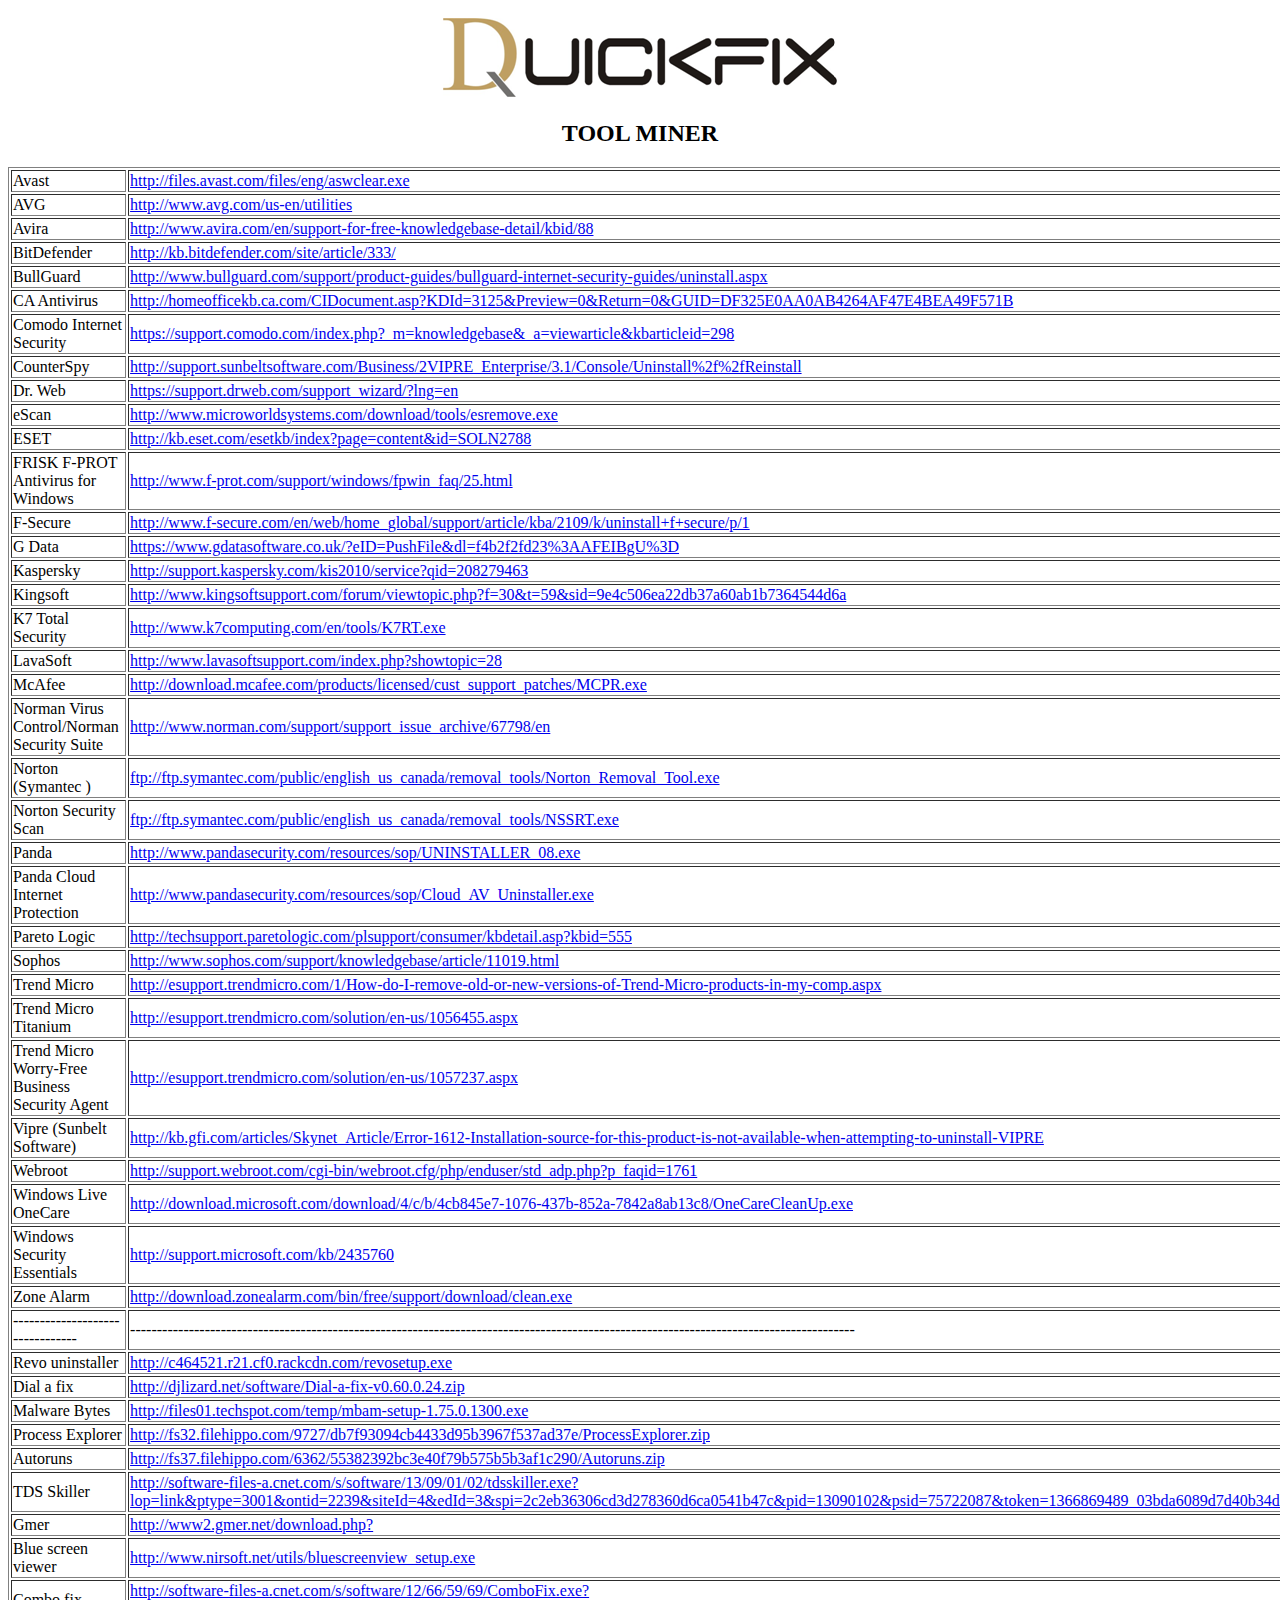
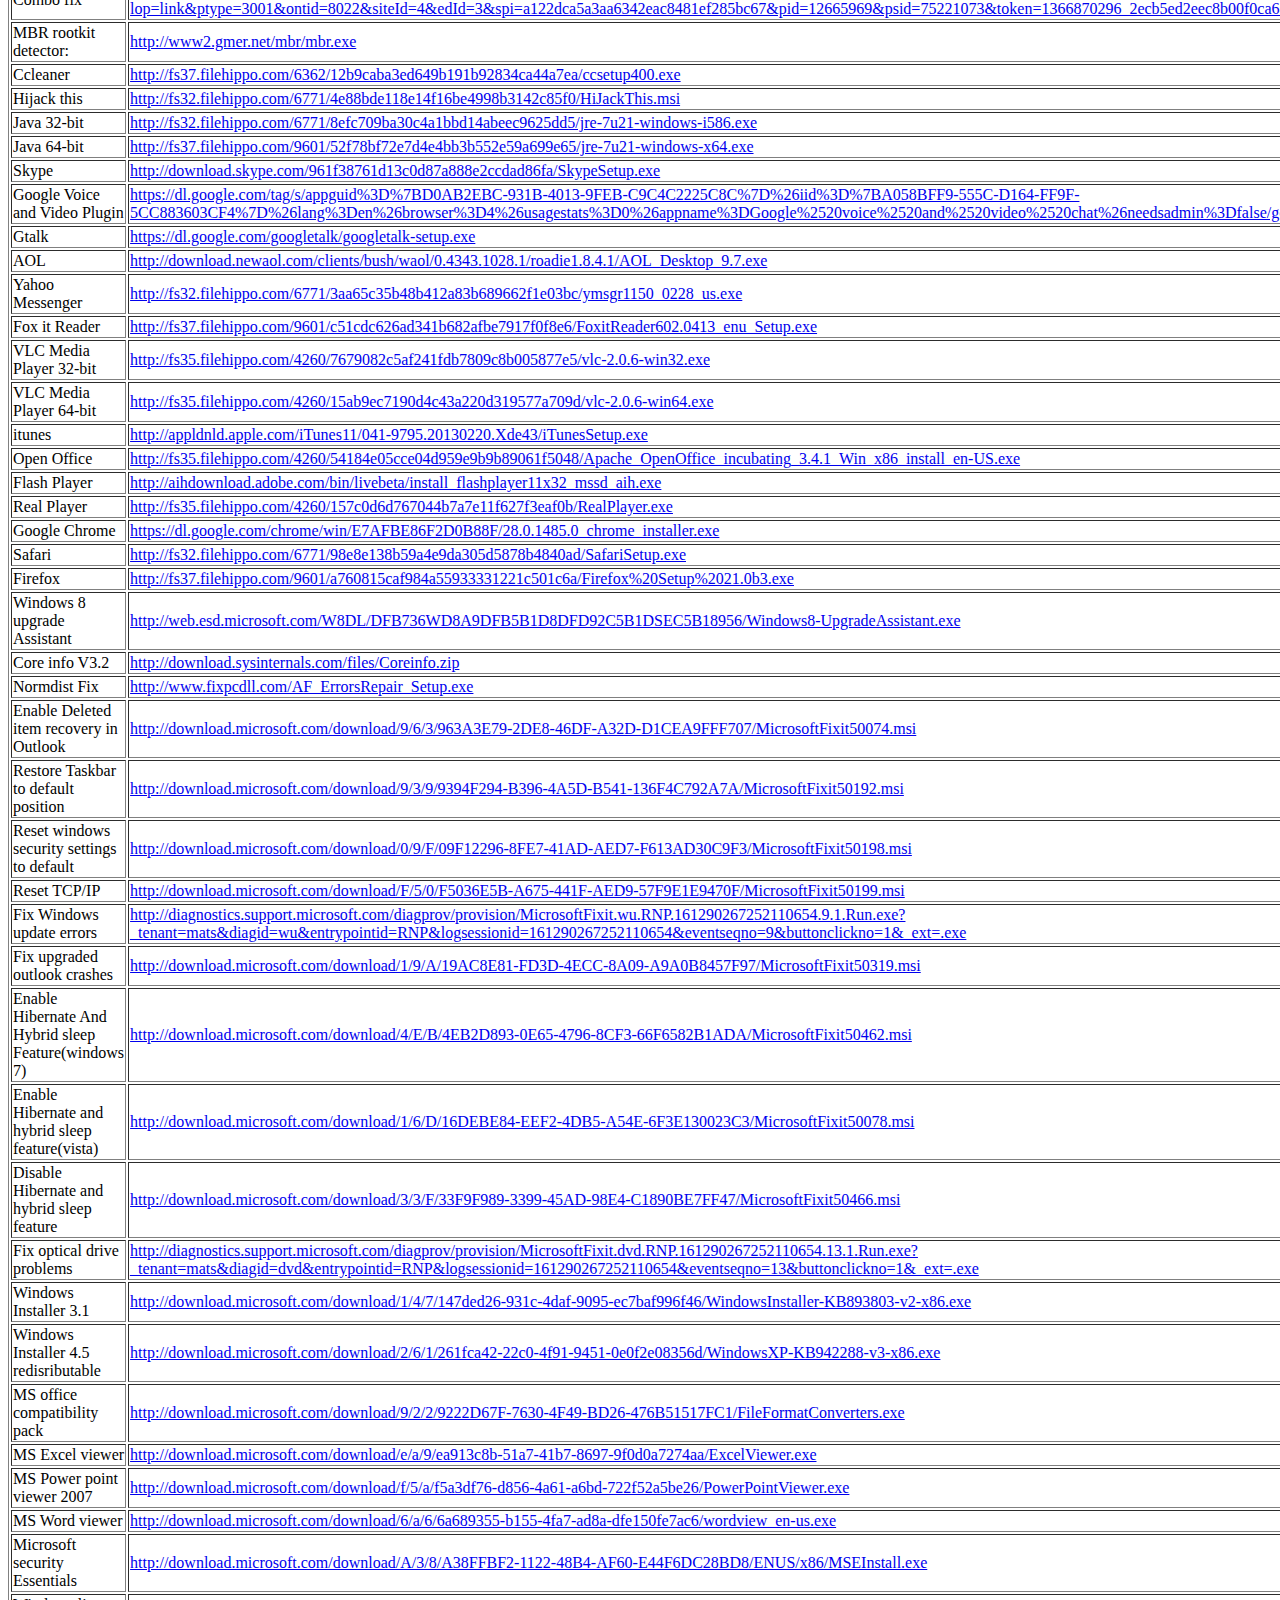
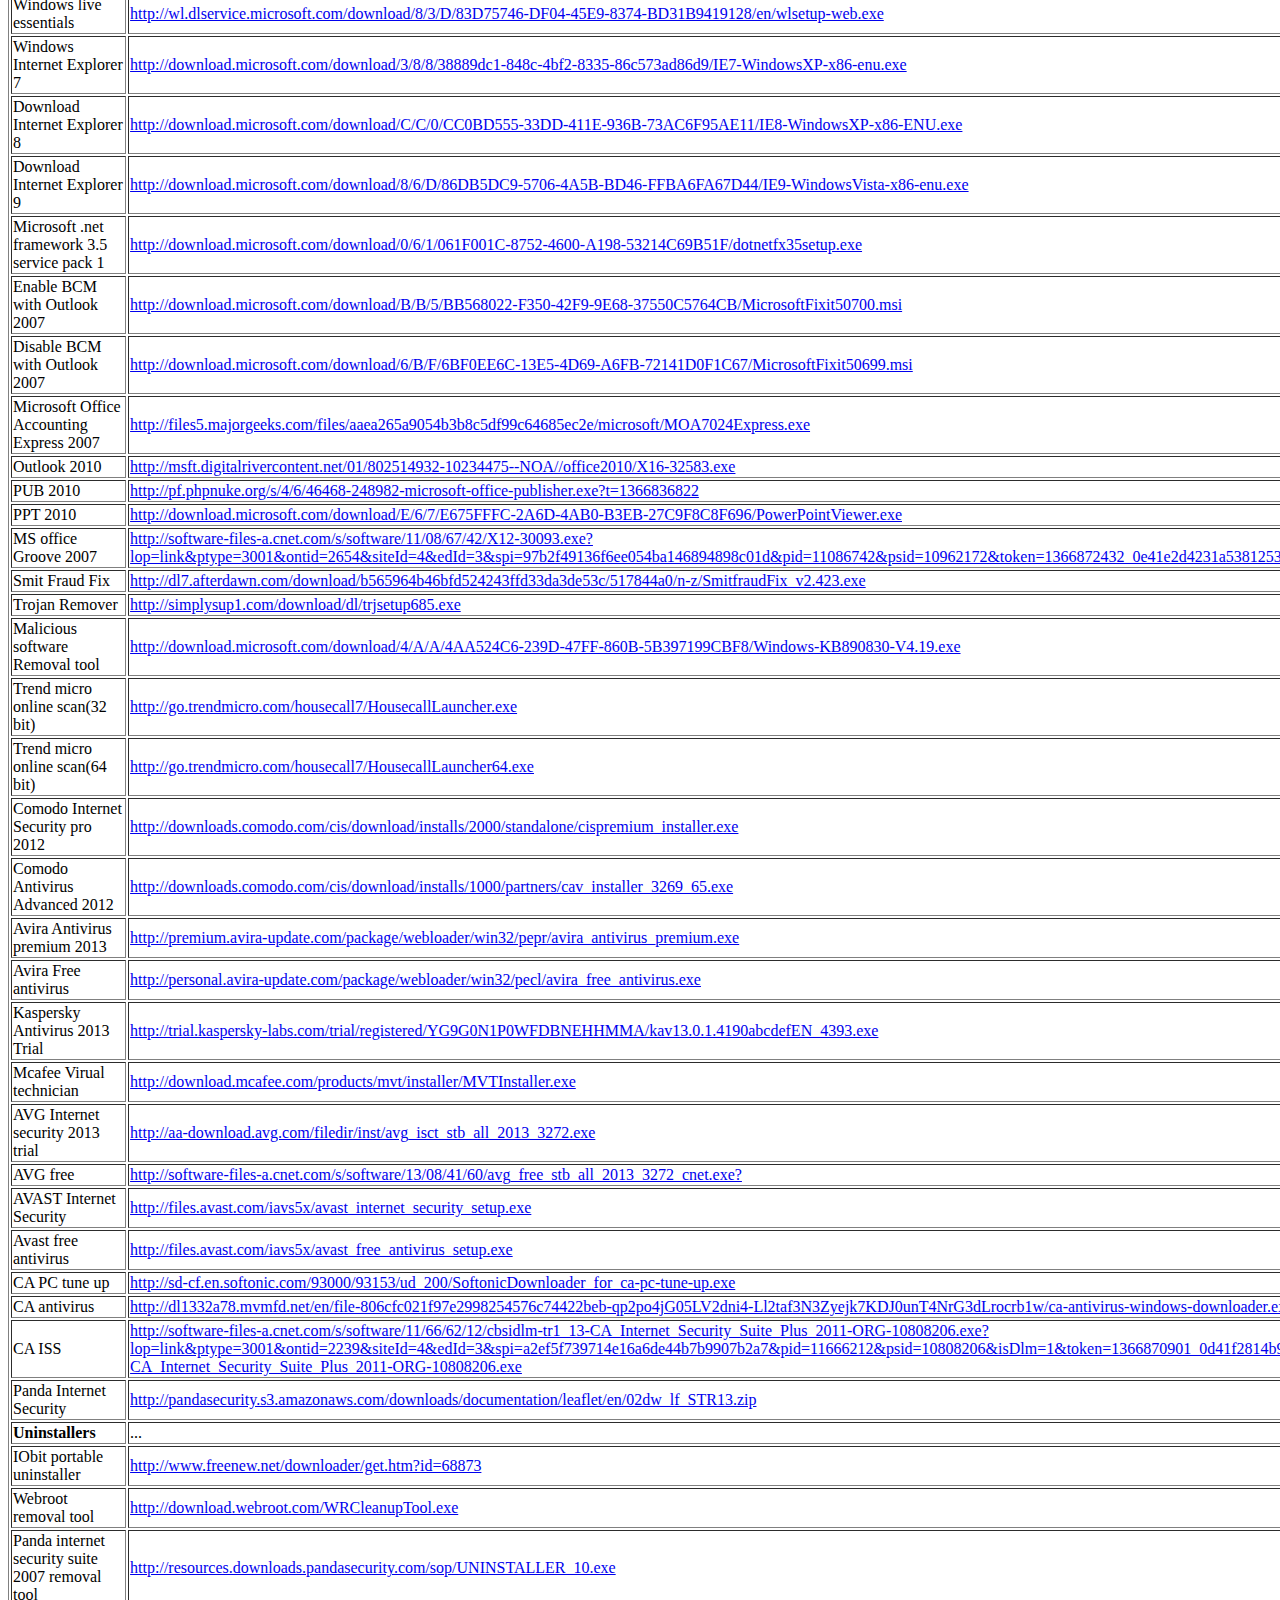
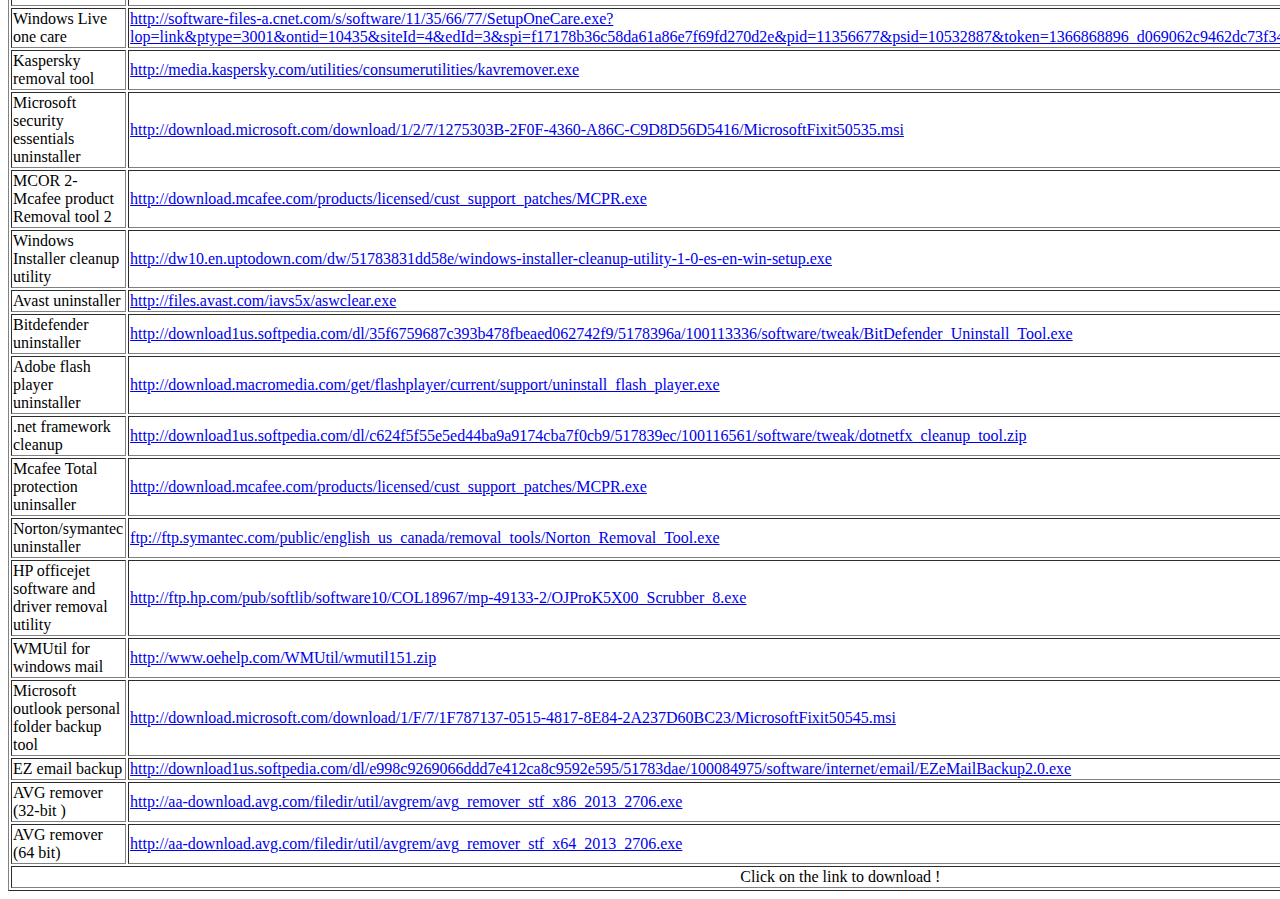
<file: dquickfix_crm/images/index.html>
<!DOCTYPE html PUBLIC "-//W3C//DTD XHTML 1.0 Transitional//EN" "http://www.w3.org/TR/xhtml1/DTD/xhtml1-transitional.dtd">
<html xmlns="http://www.w3.org/1999/xhtml">
<head>
<meta http-equiv="Content-Type" content="text/html; charset=utf-8" />
<title>Untitled Document</title>
</head>

<body>

<table border="1" width="800" height="200" align="center"> 
<p align="center"><img src="logo.png" /></p>
<p align="center"><h2 align="center">TOOL MINER</h2></p>

<tr><td>Avast</td><td><a href="http://files.avast.com/files/eng/aswclear.exe">http://files.avast.com/files/eng/aswclear.exe</a></td></tr>
<tr><td>AVG</td><td><a href="http://www.avg.com/us-en/utilities">http://www.avg.com/us-en/utilities</a></td></tr>
<tr><td>Avira</td><td><a href="http://www.avira.com/en/support-for-free-knowledgebase-detail/kbid/88">http://www.avira.com/en/support-for-free-knowledgebase-detail/kbid/88</a></td></tr>
<tr><td>BitDefender</td><td><a href="http://kb.bitdefender.com/site/article/333/">http://kb.bitdefender.com/site/article/333/</a></td></tr>
<tr><td>BullGuard</td><td><a href="http://www.bullguard.com/support/product-guides/bullguard-internet-security-guides/uninstall.aspx">http://www.bullguard.com/support/product-guides/bullguard-internet-security-guides/uninstall.aspx</a></td></tr>
<tr><td>CA Antivirus</td><td><a href="http://homeofficekb.ca.com/CIDocument.asp?KDId=3125&Preview=0&Return=0&GUID=DF325E0AA0AB4264AF47E4BEA49F571B">http://homeofficekb.ca.com/CIDocument.asp?KDId=3125&Preview=0&Return=0&GUID=DF325E0AA0AB4264AF47E4BEA49F571B</a></td></tr>
<tr><td>Comodo Internet Security</td><td><a href="https://support.comodo.com/index.php?_m=knowledgebase&_a=viewarticle&kbarticleid=298">https://support.comodo.com/index.php?_m=knowledgebase&_a=viewarticle&kbarticleid=298</a></td></tr>
<tr><td>CounterSpy</td><td><a href="http://support.sunbeltsoftware.com/Business/2VIPRE_Enterprise/3.1/Console/Uninstall%2f%2fReinstall">http://support.sunbeltsoftware.com/Business/2VIPRE_Enterprise/3.1/Console/Uninstall%2f%2fReinstall</a></td></tr>
<tr><td>Dr. Web</td><td><a href="https://support.drweb.com/support_wizard/?lng=en">https://support.drweb.com/support_wizard/?lng=en</a></td></tr>
<tr><td>eScan</td><td><a href="http://www.microworldsystems.com/download/tools/esremove.exe">http://www.microworldsystems.com/download/tools/esremove.exe</a></td></tr>
<tr><td>ESET</td><td><a href="http://kb.eset.com/esetkb/index?page=content&id=SOLN2788">http://kb.eset.com/esetkb/index?page=content&id=SOLN2788</a></td></tr>
<tr><td>FRISK F-PROT Antivirus for Windows</td><td><a href="http://www.f-prot.com/support/windows/fpwin_faq/25.html">http://www.f-prot.com/support/windows/fpwin_faq/25.html</a></td></tr>
<tr><td>F-Secure</td><td><a href="http://www.f-secure.com/en/web/home_global/support/article/kba/2109/k/uninstall+f+secure/p/1">http://www.f-secure.com/en/web/home_global/support/article/kba/2109/k/uninstall+f+secure/p/1</a></td></tr>
<tr><td>G Data</td><td><a href="https://www.gdatasoftware.co.uk/?eID=PushFile&dl=f4b2f2fd23%3AAFEIBgU%3D">https://www.gdatasoftware.co.uk/?eID=PushFile&dl=f4b2f2fd23%3AAFEIBgU%3D</a></td></tr>
<tr><td>Kaspersky</td><td><a href="http://support.kaspersky.com/kis2010/service?qid=208279463">http://support.kaspersky.com/kis2010/service?qid=208279463</a></td></tr>
<tr><td>Kingsoft</td><td><a href="http://www.kingsoftsupport.com/forum/viewtopic.php?f=30&t=59&sid=9e4c506ea22db37a60ab1b7364544d6a">http://www.kingsoftsupport.com/forum/viewtopic.php?f=30&t=59&sid=9e4c506ea22db37a60ab1b7364544d6a</a></td></tr>
<tr><td>K7 Total Security</td><td><a href="http://www.k7computing.com/en/tools/K7RT.exe">http://www.k7computing.com/en/tools/K7RT.exe</a></td></tr>
<tr><td>LavaSoft</td><td><a href="http://www.lavasoftsupport.com/index.php?showtopic=28">http://www.lavasoftsupport.com/index.php?showtopic=28</a></td></tr>
<tr><td>McAfee</td><td><a href="http://download.mcafee.com/products/licensed/cust_support_patches/MCPR.exe">http://download.mcafee.com/products/licensed/cust_support_patches/MCPR.exe</a></td></tr>
<tr><td>Norman Virus Control/Norman Security Suite</td><td><a href="http://www.norman.com/support/support_issue_archive/67798/en">http://www.norman.com/support/support_issue_archive/67798/en</a></td></tr>
<tr><td>Norton (Symantec )</td><td><a href="ftp://ftp.symantec.com/public/english_us_canada/removal_tools/Norton_Removal_Tool.exe">ftp://ftp.symantec.com/public/english_us_canada/removal_tools/Norton_Removal_Tool.exe</a></td></tr>
<tr><td>Norton Security Scan </td><td><a href="ftp://ftp.symantec.com/public/english_us_canada/removal_tools/NSSRT.exe">ftp://ftp.symantec.com/public/english_us_canada/removal_tools/NSSRT.exe</a></td></tr>
<tr><td>Panda	</td><td><a href="http://www.pandasecurity.com/resources/sop/UNINSTALLER_08.exe">http://www.pandasecurity.com/resources/sop/UNINSTALLER_08.exe</a></td></tr>
<tr><td>Panda Cloud Internet Protection</td><td><a href="http://www.pandasecurity.com/resources/sop/Cloud_AV_Uninstaller.exe">http://www.pandasecurity.com/resources/sop/Cloud_AV_Uninstaller.exe</a></td></tr>
<tr><td>Pareto Logic</td><td><a href="http://techsupport.paretologic.com/plsupport/consumer/kbdetail.asp?kbid=555">http://techsupport.paretologic.com/plsupport/consumer/kbdetail.asp?kbid=555</a></td></tr>
<tr><td>Sophos</td><td><a href="http://www.sophos.com/support/knowledgebase/article/11019.html">http://www.sophos.com/support/knowledgebase/article/11019.html</a></td></tr>
<tr><td>Trend Micro</td><td><a href="http://esupport.trendmicro.com/1/How-do-I-remove-old-or-new-versions-of-Trend-Micro-products-in-my-comp.aspx">http://esupport.trendmicro.com/1/How-do-I-remove-old-or-new-versions-of-Trend-Micro-products-in-my-comp.aspx</a></td></tr>
<tr><td>Trend Micro Titanium</td><td><a href="http://esupport.trendmicro.com/solution/en-us/1056455.aspx">http://esupport.trendmicro.com/solution/en-us/1056455.aspx</a></td></tr>
<tr><td>Trend Micro Worry-Free Business Security Agent</td><td><a href="http://esupport.trendmicro.com/solution/en-us/1057237.aspx">http://esupport.trendmicro.com/solution/en-us/1057237.aspx</a></td></tr>
<tr><td>Vipre (Sunbelt Software)</td><td><a href="http://kb.gfi.com/articles/Skynet_Article/Error-1612-Installation-source-for-this-product-is-not-available-when-attempting-to-uninstall-VIPRE">http://kb.gfi.com/articles/Skynet_Article/Error-1612-Installation-source-for-this-product-is-not-available-when-attempting-to-uninstall-VIPRE</a></td></tr>
<tr><td>Webroot</td><td><a href="http://support.webroot.com/cgi-bin/webroot.cfg/php/enduser/std_adp.php?p_faqid=1761">http://support.webroot.com/cgi-bin/webroot.cfg/php/enduser/std_adp.php?p_faqid=1761</a></td></tr>
<tr><td>Windows Live OneCare</td><td><a href="http://download.microsoft.com/download/4/c/b/4cb845e7-1076-437b-852a-7842a8ab13c8/OneCareCleanUp.exe">http://download.microsoft.com/download/4/c/b/4cb845e7-1076-437b-852a-7842a8ab13c8/OneCareCleanUp.exe</a></td></tr>
<tr><td>Windows Security Essentials</td><td><a href="http://support.microsoft.com/kb/2435760">http://support.microsoft.com/kb/2435760</a></td></tr>
<tr><td>Zone Alarm</td><td><a href="http://download.zonealarm.com/bin/free/support/download/clean.exe">http://download.zonealarm.com/bin/free/support/download/clean.exe</a></td></tr>
<tr><td>--------------------------------</td><td>----------------------------------------------------------------------------------------------------------------------------------------</td></tr>
<tr><td>	Revo uninstaller	</td><td><a href="	http://c464521.r21.cf0.rackcdn.com/revosetup.exe	">	http://c464521.r21.cf0.rackcdn.com/revosetup.exe	</a></td></tr>
<tr><td>	Dial a fix	</td><td><a href="	http://djlizard.net/software/Dial-a-fix-v0.60.0.24.zip	">	http://djlizard.net/software/Dial-a-fix-v0.60.0.24.zip	</a></td></tr>
<tr><td>	Malware Bytes	</td><td><a href="	http://files01.techspot.com/temp/mbam-setup-1.75.0.1300.exe	">	http://files01.techspot.com/temp/mbam-setup-1.75.0.1300.exe	</a></td></tr>
<tr><td>	Process Explorer	</td><td><a href="	http://fs32.filehippo.com/9727/db7f93094cb4433d95b3967f537ad37e/ProcessExplorer.zip	">	http://fs32.filehippo.com/9727/db7f93094cb4433d95b3967f537ad37e/ProcessExplorer.zip	</a></td></tr>
<tr><td>	Autoruns	</td><td><a href="	http://fs37.filehippo.com/6362/55382392bc3e40f79b575b5b3af1c290/Autoruns.zip	">	http://fs37.filehippo.com/6362/55382392bc3e40f79b575b5b3af1c290/Autoruns.zip	</a></td></tr>
<tr><td>	TDS Skiller	</td><td><a href="	http://software-files-a.cnet.com/s/software/13/09/01/02/tdsskiller.exe?lop=link&ptype=3001&ontid=2239&siteId=4&edId=3&spi=2c2eb36306cd3d278360d6ca0541b47c&pid=13090102&psid=75722087&token=1366869489_03bda6089d7d40b34da8aba76b901326&fileName=tdsskiller.exe	">	http://software-files-a.cnet.com/s/software/13/09/01/02/tdsskiller.exe?lop=link&ptype=3001&ontid=2239&siteId=4&edId=3&spi=2c2eb36306cd3d278360d6ca0541b47c&pid=13090102&psid=75722087&token=1366869489_03bda6089d7d40b34da8aba76b901326&fileName=tdsskiller.exe	</a></td></tr>
<tr><td>	Gmer	</td><td><a href="	http://www2.gmer.net/download.php?	">	http://www2.gmer.net/download.php?	</a></td></tr>
<tr><td>	Blue screen viewer	</td><td><a href="	http://www.nirsoft.net/utils/bluescreenview_setup.exe	">	http://www.nirsoft.net/utils/bluescreenview_setup.exe	</a></td></tr>
<tr><td>	Combo fix	</td><td><a href="	http://software-files-a.cnet.com/s/software/12/66/59/69/ComboFix.exe?lop=link&ptype=3001&ontid=8022&siteId=4&edId=3&spi=a122dca5a3aa6342eac8481ef285bc67&pid=12665969&psid=75221073&token=1366870296_2ecb5ed2eec8b00f0ca6a050e97cd5a3&fileName=ComboFix.exe	">	http://software-files-a.cnet.com/s/software/12/66/59/69/ComboFix.exe?lop=link&ptype=3001&ontid=8022&siteId=4&edId=3&spi=a122dca5a3aa6342eac8481ef285bc67&pid=12665969&psid=75221073&token=1366870296_2ecb5ed2eec8b00f0ca6a050e97cd5a3&fileName=ComboFix.exe	</a></td></tr>
<tr><td>	MBR rootkit detector:  	</td><td><a href="	http://www2.gmer.net/mbr/mbr.exe	">	http://www2.gmer.net/mbr/mbr.exe	</a></td></tr>
<tr><td>	Ccleaner	</td><td><a href="	http://fs37.filehippo.com/6362/12b9caba3ed649b191b92834ca44a7ea/ccsetup400.exe	">	http://fs37.filehippo.com/6362/12b9caba3ed649b191b92834ca44a7ea/ccsetup400.exe	</a></td></tr>
<tr><td>	Hijack this	</td><td><a href="	http://fs32.filehippo.com/6771/4e88bde118e14f16be4998b3142c85f0/HiJackThis.msi	">	http://fs32.filehippo.com/6771/4e88bde118e14f16be4998b3142c85f0/HiJackThis.msi	</a></td></tr>
<tr><td>	Java 32-bit	</td><td><a href="	http://fs32.filehippo.com/6771/8efc709ba30c4a1bbd14abeec9625dd5/jre-7u21-windows-i586.exe	">	http://fs32.filehippo.com/6771/8efc709ba30c4a1bbd14abeec9625dd5/jre-7u21-windows-i586.exe	</a></td></tr>
<tr><td>	Java 64-bit	</td><td><a href="	http://fs37.filehippo.com/9601/52f78bf72e7d4e4bb3b552e59a699e65/jre-7u21-windows-x64.exe	">	http://fs37.filehippo.com/9601/52f78bf72e7d4e4bb3b552e59a699e65/jre-7u21-windows-x64.exe	</a></td></tr>
<tr><td>	Skype	</td><td><a href="	http://download.skype.com/961f38761d13c0d87a888e2ccdad86fa/SkypeSetup.exe	">	http://download.skype.com/961f38761d13c0d87a888e2ccdad86fa/SkypeSetup.exe	</a></td></tr>
<tr><td>	Google Voice and Video Plugin	</td><td><a href="	https://dl.google.com/tag/s/appguid%3D%7BD0AB2EBC-931B-4013-9FEB-C9C4C2225C8C%7D%26iid%3D%7BA058BFF9-555C-D164-FF9F-5CC883603CF4%7D%26lang%3Den%26browser%3D4%26usagestats%3D0%26appname%3DGoogle%2520voice%2520and%2520video%2520chat%26needsadmin%3Dfalse/googletalk/googletalkplugin/GoogleVoiceAndVideoSetup.exe	">	https://dl.google.com/tag/s/appguid%3D%7BD0AB2EBC-931B-4013-9FEB-C9C4C2225C8C%7D%26iid%3D%7BA058BFF9-555C-D164-FF9F-5CC883603CF4%7D%26lang%3Den%26browser%3D4%26usagestats%3D0%26appname%3DGoogle%2520voice%2520and%2520video%2520chat%26needsadmin%3Dfalse/googletalk/googletalkplugin/GoogleVoiceAndVideoSetup.exe	</a></td></tr>
<tr><td>	Gtalk	</td><td><a href="	https://dl.google.com/googletalk/googletalk-setup.exe	">	https://dl.google.com/googletalk/googletalk-setup.exe	</a></td></tr>
<tr><td>	AOL	</td><td><a href="	http://download.newaol.com/clients/bush/waol/0.4343.1028.1/roadie1.8.4.1/AOL_Desktop_9.7.exe	">	http://download.newaol.com/clients/bush/waol/0.4343.1028.1/roadie1.8.4.1/AOL_Desktop_9.7.exe	</a></td></tr>
<tr><td>	Yahoo Messenger	</td><td><a href="	http://fs32.filehippo.com/6771/3aa65c35b48b412a83b689662f1e03bc/ymsgr1150_0228_us.exe	">	http://fs32.filehippo.com/6771/3aa65c35b48b412a83b689662f1e03bc/ymsgr1150_0228_us.exe	</a></td></tr>
<tr><td>	Fox it Reader	</td><td><a href="	http://fs37.filehippo.com/9601/c51cdc626ad341b682afbe7917f0f8e6/FoxitReader602.0413_enu_Setup.exe	">	http://fs37.filehippo.com/9601/c51cdc626ad341b682afbe7917f0f8e6/FoxitReader602.0413_enu_Setup.exe	</a></td></tr>
<tr><td>	VLC Media Player 32-bit	</td><td><a href="	http://fs35.filehippo.com/4260/7679082c5af241fdb7809c8b005877e5/vlc-2.0.6-win32.exe	">	http://fs35.filehippo.com/4260/7679082c5af241fdb7809c8b005877e5/vlc-2.0.6-win32.exe	</a></td></tr>
<tr><td>	VLC Media Player 64-bit	</td><td><a href="	http://fs35.filehippo.com/4260/15ab9ec7190d4c43a220d319577a709d/vlc-2.0.6-win64.exe	">	http://fs35.filehippo.com/4260/15ab9ec7190d4c43a220d319577a709d/vlc-2.0.6-win64.exe	</a></td></tr>
<tr><td>	itunes	</td><td><a href="	http://appldnld.apple.com/iTunes11/041-9795.20130220.Xde43/iTunesSetup.exe	">	http://appldnld.apple.com/iTunes11/041-9795.20130220.Xde43/iTunesSetup.exe	</a></td></tr>
<tr><td>	Open Office	</td><td><a href="	http://fs35.filehippo.com/4260/54184e05cce04d959e9b9b89061f5048/Apache_OpenOffice_incubating_3.4.1_Win_x86_install_en-US.exe	">	http://fs35.filehippo.com/4260/54184e05cce04d959e9b9b89061f5048/Apache_OpenOffice_incubating_3.4.1_Win_x86_install_en-US.exe	</a></td></tr>
<tr><td>	Flash Player	</td><td><a href="	http://aihdownload.adobe.com/bin/livebeta/install_flashplayer11x32_mssd_aih.exe	">	http://aihdownload.adobe.com/bin/livebeta/install_flashplayer11x32_mssd_aih.exe	</a></td></tr>
<tr><td>	Real Player	</td><td><a href="	http://fs35.filehippo.com/4260/157c0d6d767044b7a7e11f627f3eaf0b/RealPlayer.exe	">	http://fs35.filehippo.com/4260/157c0d6d767044b7a7e11f627f3eaf0b/RealPlayer.exe	</a></td></tr>
<tr><td>	Google Chrome	</td><td><a href="	https://dl.google.com/chrome/win/E7AFBE86F2D0B88F/28.0.1485.0_chrome_installer.exe	">	https://dl.google.com/chrome/win/E7AFBE86F2D0B88F/28.0.1485.0_chrome_installer.exe	</a></td></tr>
<tr><td>	Safari	</td><td><a href="	http://fs32.filehippo.com/6771/98e8e138b59a4e9da305d5878b4840ad/SafariSetup.exe	">	http://fs32.filehippo.com/6771/98e8e138b59a4e9da305d5878b4840ad/SafariSetup.exe	</a></td></tr>
<tr><td>	Firefox	</td><td><a href="	http://fs37.filehippo.com/9601/a760815caf984a55933331221c501c6a/Firefox%20Setup%2021.0b3.exe	">	http://fs37.filehippo.com/9601/a760815caf984a55933331221c501c6a/Firefox%20Setup%2021.0b3.exe	</a></td></tr>
<tr><td>	Windows 8 upgrade Assistant	</td><td><a href="	http://web.esd.microsoft.com/W8DL/DFB736WD8A9DFB5B1D8DFD92C5B1DSEC5B18956/Windows8-UpgradeAssistant.exe	">	http://web.esd.microsoft.com/W8DL/DFB736WD8A9DFB5B1D8DFD92C5B1DSEC5B18956/Windows8-UpgradeAssistant.exe	</a></td></tr>
<tr><td>	Core info V3.2	</td><td><a href="	http://download.sysinternals.com/files/Coreinfo.zip	">	http://download.sysinternals.com/files/Coreinfo.zip	</a></td></tr>
<tr><td>	Normdist Fix	</td><td><a href="	http://www.fixpcdll.com/AF_ErrorsRepair_Setup.exe	">	http://www.fixpcdll.com/AF_ErrorsRepair_Setup.exe	</a></td></tr>
<tr><td>	Enable Deleted item recovery in Outlook	</td><td><a href="	http://download.microsoft.com/download/9/6/3/963A3E79-2DE8-46DF-A32D-D1CEA9FFF707/MicrosoftFixit50074.msi	">	http://download.microsoft.com/download/9/6/3/963A3E79-2DE8-46DF-A32D-D1CEA9FFF707/MicrosoftFixit50074.msi	</a></td></tr>
<tr><td>	Restore Taskbar to default position	</td><td><a href="	http://download.microsoft.com/download/9/3/9/9394F294-B396-4A5D-B541-136F4C792A7A/MicrosoftFixit50192.msi	">	http://download.microsoft.com/download/9/3/9/9394F294-B396-4A5D-B541-136F4C792A7A/MicrosoftFixit50192.msi	</a></td></tr>
<tr><td>	Reset windows security settings to default	</td><td><a href="	http://download.microsoft.com/download/0/9/F/09F12296-8FE7-41AD-AED7-F613AD30C9F3/MicrosoftFixit50198.msi	">	http://download.microsoft.com/download/0/9/F/09F12296-8FE7-41AD-AED7-F613AD30C9F3/MicrosoftFixit50198.msi	</a></td></tr>
<tr><td>	Reset TCP/IP	</td><td><a href="	http://download.microsoft.com/download/F/5/0/F5036E5B-A675-441F-AED9-57F9E1E9470F/MicrosoftFixit50199.msi	">	http://download.microsoft.com/download/F/5/0/F5036E5B-A675-441F-AED9-57F9E1E9470F/MicrosoftFixit50199.msi	</a></td></tr>
<tr><td>	Fix Windows update errors	</td><td><a href="	http://diagnostics.support.microsoft.com/diagprov/provision/MicrosoftFixit.wu.RNP.161290267252110654.9.1.Run.exe?_tenant=mats&diagid=wu&entrypointid=RNP&logsessionid=161290267252110654&eventseqno=9&buttonclickno=1&_ext=.exe	">	http://diagnostics.support.microsoft.com/diagprov/provision/MicrosoftFixit.wu.RNP.161290267252110654.9.1.Run.exe?_tenant=mats&diagid=wu&entrypointid=RNP&logsessionid=161290267252110654&eventseqno=9&buttonclickno=1&_ext=.exe	</a></td></tr>
<tr><td>	Fix upgraded outlook crashes	</td><td><a href="	http://download.microsoft.com/download/1/9/A/19AC8E81-FD3D-4ECC-8A09-A9A0B8457F97/MicrosoftFixit50319.msi	">	http://download.microsoft.com/download/1/9/A/19AC8E81-FD3D-4ECC-8A09-A9A0B8457F97/MicrosoftFixit50319.msi	</a></td></tr>
<tr><td>	Enable Hibernate And Hybrid sleep Feature(windows 7)	</td><td><a href="	http://download.microsoft.com/download/4/E/B/4EB2D893-0E65-4796-8CF3-66F6582B1ADA/MicrosoftFixit50462.msi	">	http://download.microsoft.com/download/4/E/B/4EB2D893-0E65-4796-8CF3-66F6582B1ADA/MicrosoftFixit50462.msi	</a></td></tr>
<tr><td>	Enable Hibernate and hybrid sleep feature(vista)	</td><td><a href="	http://download.microsoft.com/download/1/6/D/16DEBE84-EEF2-4DB5-A54E-6F3E130023C3/MicrosoftFixit50078.msi	">	http://download.microsoft.com/download/1/6/D/16DEBE84-EEF2-4DB5-A54E-6F3E130023C3/MicrosoftFixit50078.msi	</a></td></tr>
<tr><td>	Disable Hibernate and hybrid sleep feature	</td><td><a href="	http://download.microsoft.com/download/3/3/F/33F9F989-3399-45AD-98E4-C1890BE7FF47/MicrosoftFixit50466.msi	">	http://download.microsoft.com/download/3/3/F/33F9F989-3399-45AD-98E4-C1890BE7FF47/MicrosoftFixit50466.msi	</a></td></tr>
<tr><td>	Fix optical drive problems	</td><td><a href="	http://diagnostics.support.microsoft.com/diagprov/provision/MicrosoftFixit.dvd.RNP.161290267252110654.13.1.Run.exe?_tenant=mats&diagid=dvd&entrypointid=RNP&logsessionid=161290267252110654&eventseqno=13&buttonclickno=1&_ext=.exe	">	http://diagnostics.support.microsoft.com/diagprov/provision/MicrosoftFixit.dvd.RNP.161290267252110654.13.1.Run.exe?_tenant=mats&diagid=dvd&entrypointid=RNP&logsessionid=161290267252110654&eventseqno=13&buttonclickno=1&_ext=.exe	</a></td></tr>
<tr><td>	Windows Installer 3.1	</td><td><a href="	http://download.microsoft.com/download/1/4/7/147ded26-931c-4daf-9095-ec7baf996f46/WindowsInstaller-KB893803-v2-x86.exe	">	http://download.microsoft.com/download/1/4/7/147ded26-931c-4daf-9095-ec7baf996f46/WindowsInstaller-KB893803-v2-x86.exe	</a></td></tr>
<tr><td>	Windows Installer 4.5 redisributable	</td><td><a href="	http://download.microsoft.com/download/2/6/1/261fca42-22c0-4f91-9451-0e0f2e08356d/WindowsXP-KB942288-v3-x86.exe	">	http://download.microsoft.com/download/2/6/1/261fca42-22c0-4f91-9451-0e0f2e08356d/WindowsXP-KB942288-v3-x86.exe	</a></td></tr>
<tr><td>	MS office compatibility pack	</td><td><a href="	http://download.microsoft.com/download/9/2/2/9222D67F-7630-4F49-BD26-476B51517FC1/FileFormatConverters.exe	">	http://download.microsoft.com/download/9/2/2/9222D67F-7630-4F49-BD26-476B51517FC1/FileFormatConverters.exe	</a></td></tr>
<tr><td>	MS Excel viewer	</td><td><a href="	http://download.microsoft.com/download/e/a/9/ea913c8b-51a7-41b7-8697-9f0d0a7274aa/ExcelViewer.exe	">	http://download.microsoft.com/download/e/a/9/ea913c8b-51a7-41b7-8697-9f0d0a7274aa/ExcelViewer.exe	</a></td></tr>
<tr><td>	MS Power point viewer 2007	</td><td><a href="	http://download.microsoft.com/download/f/5/a/f5a3df76-d856-4a61-a6bd-722f52a5be26/PowerPointViewer.exe	">	http://download.microsoft.com/download/f/5/a/f5a3df76-d856-4a61-a6bd-722f52a5be26/PowerPointViewer.exe	</a></td></tr>
<tr><td>	MS Word viewer	</td><td><a href="	http://download.microsoft.com/download/6/a/6/6a689355-b155-4fa7-ad8a-dfe150fe7ac6/wordview_en-us.exe	">	http://download.microsoft.com/download/6/a/6/6a689355-b155-4fa7-ad8a-dfe150fe7ac6/wordview_en-us.exe	</a></td></tr>
<tr><td>	Microsoft security Essentials	</td><td><a href="	http://download.microsoft.com/download/A/3/8/A38FFBF2-1122-48B4-AF60-E44F6DC28BD8/ENUS/x86/MSEInstall.exe	">	http://download.microsoft.com/download/A/3/8/A38FFBF2-1122-48B4-AF60-E44F6DC28BD8/ENUS/x86/MSEInstall.exe	</a></td></tr>
<tr><td>	Windows live essentials	</td><td><a href="	http://wl.dlservice.microsoft.com/download/8/3/D/83D75746-DF04-45E9-8374-BD31B9419128/en/wlsetup-web.exe	">	http://wl.dlservice.microsoft.com/download/8/3/D/83D75746-DF04-45E9-8374-BD31B9419128/en/wlsetup-web.exe	</a></td></tr>
<tr><td>	Windows Internet Explorer 7	</td><td><a href="	http://download.microsoft.com/download/3/8/8/38889dc1-848c-4bf2-8335-86c573ad86d9/IE7-WindowsXP-x86-enu.exe	">	http://download.microsoft.com/download/3/8/8/38889dc1-848c-4bf2-8335-86c573ad86d9/IE7-WindowsXP-x86-enu.exe	</a></td></tr>
<tr><td>	Download Internet Explorer 8	</td><td><a href="	http://download.microsoft.com/download/C/C/0/CC0BD555-33DD-411E-936B-73AC6F95AE11/IE8-WindowsXP-x86-ENU.exe	">	http://download.microsoft.com/download/C/C/0/CC0BD555-33DD-411E-936B-73AC6F95AE11/IE8-WindowsXP-x86-ENU.exe	</a></td></tr>
<tr><td>	Download Internet Explorer 9	</td><td><a href="	http://download.microsoft.com/download/8/6/D/86DB5DC9-5706-4A5B-BD46-FFBA6FA67D44/IE9-WindowsVista-x86-enu.exe	">	http://download.microsoft.com/download/8/6/D/86DB5DC9-5706-4A5B-BD46-FFBA6FA67D44/IE9-WindowsVista-x86-enu.exe	</a></td></tr>
<tr><td>	Microsoft .net framework 3.5 service pack 1	</td><td><a href="	http://download.microsoft.com/download/0/6/1/061F001C-8752-4600-A198-53214C69B51F/dotnetfx35setup.exe	">	http://download.microsoft.com/download/0/6/1/061F001C-8752-4600-A198-53214C69B51F/dotnetfx35setup.exe	</a></td></tr>
<tr><td>	Enable BCM with Outlook 2007	</td><td><a href="	http://download.microsoft.com/download/B/B/5/BB568022-F350-42F9-9E68-37550C5764CB/MicrosoftFixit50700.msi	">	http://download.microsoft.com/download/B/B/5/BB568022-F350-42F9-9E68-37550C5764CB/MicrosoftFixit50700.msi	</a></td></tr>
<tr><td>	Disable BCM with Outlook 2007	</td><td><a href="	http://download.microsoft.com/download/6/B/F/6BF0EE6C-13E5-4D69-A6FB-72141D0F1C67/MicrosoftFixit50699.msi	">	http://download.microsoft.com/download/6/B/F/6BF0EE6C-13E5-4D69-A6FB-72141D0F1C67/MicrosoftFixit50699.msi	</a></td></tr>
<tr><td>	Microsoft Office Accounting Express 2007	</td><td><a href="	http://files5.majorgeeks.com/files/aaea265a9054b3b8c5df99c64685ec2e/microsoft/MOA7024Express.exe	">	http://files5.majorgeeks.com/files/aaea265a9054b3b8c5df99c64685ec2e/microsoft/MOA7024Express.exe	</a></td></tr>
<tr><td>	Outlook 2010	</td><td><a href="	http://msft.digitalrivercontent.net/01/802514932-10234475--NOA//office2010/X16-32583.exe	">	http://msft.digitalrivercontent.net/01/802514932-10234475--NOA//office2010/X16-32583.exe	</a></td></tr>
<tr><td>	PUB 2010	</td><td><a href="	http://pf.phpnuke.org/s/4/6/46468-248982-microsoft-office-publisher.exe?t=1366836822	">	http://pf.phpnuke.org/s/4/6/46468-248982-microsoft-office-publisher.exe?t=1366836822	</a></td></tr>
<tr><td>	PPT 2010	</td><td><a href="	http://download.microsoft.com/download/E/6/7/E675FFFC-2A6D-4AB0-B3EB-27C9F8C8F696/PowerPointViewer.exe	">	http://download.microsoft.com/download/E/6/7/E675FFFC-2A6D-4AB0-B3EB-27C9F8C8F696/PowerPointViewer.exe	</a></td></tr>
<tr><td>	MS office Groove 2007	</td><td><a href="	http://software-files-a.cnet.com/s/software/11/08/67/42/X12-30093.exe?lop=link&ptype=3001&ontid=2654&siteId=4&edId=3&spi=97b2f49136f6ee054ba146894898c01d&pid=11086742&psid=10962172&token=1366872432_0e41e2d4231a538125375addeaf6512b&fileName=X12-30093.exe	">	http://software-files-a.cnet.com/s/software/11/08/67/42/X12-30093.exe?lop=link&ptype=3001&ontid=2654&siteId=4&edId=3&spi=97b2f49136f6ee054ba146894898c01d&pid=11086742&psid=10962172&token=1366872432_0e41e2d4231a538125375addeaf6512b&fileName=X12-30093.exe	</a></td></tr>
<tr><td>	Smit Fraud Fix	</td><td><a href="	http://dl7.afterdawn.com/download/b565964b46bfd524243ffd33da3de53c/517844a0/n-z/SmitfraudFix_v2.423.exe	">	http://dl7.afterdawn.com/download/b565964b46bfd524243ffd33da3de53c/517844a0/n-z/SmitfraudFix_v2.423.exe	</a></td></tr>
<tr><td>	Trojan Remover	</td><td><a href="	http://simplysup1.com/download/dl/trjsetup685.exe	">	http://simplysup1.com/download/dl/trjsetup685.exe	</a></td></tr>
<tr><td>	Malicious software Removal tool	</td><td><a href="	http://download.microsoft.com/download/4/A/A/4AA524C6-239D-47FF-860B-5B397199CBF8/Windows-KB890830-V4.19.exe	">	http://download.microsoft.com/download/4/A/A/4AA524C6-239D-47FF-860B-5B397199CBF8/Windows-KB890830-V4.19.exe	</a></td></tr>
<tr><td>	Trend micro online scan(32 bit)	</td><td><a href="	http://go.trendmicro.com/housecall7/HousecallLauncher.exe	">	http://go.trendmicro.com/housecall7/HousecallLauncher.exe	</a></td></tr>
<tr><td>	Trend micro online scan(64 bit)	</td><td><a href="	http://go.trendmicro.com/housecall7/HousecallLauncher64.exe	">	http://go.trendmicro.com/housecall7/HousecallLauncher64.exe	</a></td></tr>
<tr><td>	Comodo Internet Security pro 2012	</td><td><a href="	http://downloads.comodo.com/cis/download/installs/2000/standalone/cispremium_installer.exe	">	http://downloads.comodo.com/cis/download/installs/2000/standalone/cispremium_installer.exe	</a></td></tr>
<tr><td>	Comodo Antivirus Advanced 2012	</td><td><a href="	http://downloads.comodo.com/cis/download/installs/1000/partners/cav_installer_3269_65.exe	">	http://downloads.comodo.com/cis/download/installs/1000/partners/cav_installer_3269_65.exe	</a></td></tr>
<tr><td>	Avira Antivirus premium 2013	</td><td><a href="	http://premium.avira-update.com/package/webloader/win32/pepr/avira_antivirus_premium.exe	">	http://premium.avira-update.com/package/webloader/win32/pepr/avira_antivirus_premium.exe	</a></td></tr>
<tr><td>	Avira Free antivirus	</td><td><a href="	http://personal.avira-update.com/package/webloader/win32/pecl/avira_free_antivirus.exe	">	http://personal.avira-update.com/package/webloader/win32/pecl/avira_free_antivirus.exe	</a></td></tr>
<tr><td>	Kaspersky Antivirus 2013 Trial	</td><td><a href="	http://trial.kaspersky-labs.com/trial/registered/YG9G0N1P0WFDBNEHHMMA/kav13.0.1.4190abcdefEN_4393.exe	">	http://trial.kaspersky-labs.com/trial/registered/YG9G0N1P0WFDBNEHHMMA/kav13.0.1.4190abcdefEN_4393.exe	</a></td></tr>
<tr><td>	Mcafee Virual technician	</td><td><a href="	http://download.mcafee.com/products/mvt/installer/MVTInstaller.exe	">	http://download.mcafee.com/products/mvt/installer/MVTInstaller.exe	</a></td></tr>
<tr><td>	AVG Internet security 2013 trial	</td><td><a href="	http://aa-download.avg.com/filedir/inst/avg_isct_stb_all_2013_3272.exe	">	http://aa-download.avg.com/filedir/inst/avg_isct_stb_all_2013_3272.exe	</a></td></tr>
<tr><td>	AVG free	</td><td><a href="	http://software-files-a.cnet.com/s/software/13/08/41/60/avg_free_stb_all_2013_3272_cnet.exe?	">	http://software-files-a.cnet.com/s/software/13/08/41/60/avg_free_stb_all_2013_3272_cnet.exe?	</a></td></tr>
<tr><td>	AVAST Internet Security	</td><td><a href="	http://files.avast.com/iavs5x/avast_internet_security_setup.exe	">	http://files.avast.com/iavs5x/avast_internet_security_setup.exe	</a></td></tr>
<tr><td>	Avast free antivirus	</td><td><a href="	http://files.avast.com/iavs5x/avast_free_antivirus_setup.exe	">	http://files.avast.com/iavs5x/avast_free_antivirus_setup.exe	</a></td></tr>
<tr><td>	CA PC tune up	</td><td><a href="	http://sd-cf.en.softonic.com/93000/93153/ud_200/SoftonicDownloader_for_ca-pc-tune-up.exe	">	http://sd-cf.en.softonic.com/93000/93153/ud_200/SoftonicDownloader_for_ca-pc-tune-up.exe	</a></td></tr>
<tr><td>	CA antivirus	</td><td><a href="	http://dl1332a78.mvmfd.net/en/file-806cfc021f97e2998254576c74422beb-qp2po4jG05LV2dni4-Ll2taf3N3Zyejk7KDJ0unT4NrG3dLrocrb1w/ca-antivirus-windows-downloader.exe	">	http://dl1332a78.mvmfd.net/en/file-806cfc021f97e2998254576c74422beb-qp2po4jG05LV2dni4-Ll2taf3N3Zyejk7KDJ0unT4NrG3dLrocrb1w/ca-antivirus-windows-downloader.exe	</a></td></tr>
<tr><td>	CA ISS	</td><td><a href="	http://software-files-a.cnet.com/s/software/11/66/62/12/cbsidlm-tr1_13-CA_Internet_Security_Suite_Plus_2011-ORG-10808206.exe?lop=link&ptype=3001&ontid=2239&siteId=4&edId=3&spi=a2ef5f739714e16a6de44b7b9907b2a7&pid=11666212&psid=10808206&isDlm=1&token=1366870901_0d41f2814b9c2712b54ca16114ef16fa&fileName=cbsidlm-tr1_13-CA_Internet_Security_Suite_Plus_2011-ORG-10808206.exe	">	http://software-files-a.cnet.com/s/software/11/66/62/12/cbsidlm-tr1_13-CA_Internet_Security_Suite_Plus_2011-ORG-10808206.exe?lop=link&ptype=3001&ontid=2239&siteId=4&edId=3&spi=a2ef5f739714e16a6de44b7b9907b2a7&pid=11666212&psid=10808206&isDlm=1&token=1366870901_0d41f2814b9c2712b54ca16114ef16fa&fileName=cbsidlm-tr1_13-CA_Internet_Security_Suite_Plus_2011-ORG-10808206.exe	</a></td></tr>
<tr><td>	Panda Internet Security	</td><td><a href="	http://pandasecurity.s3.amazonaws.com/downloads/documentation/leaflet/en/02dw_lf_STR13.zip	">	http://pandasecurity.s3.amazonaws.com/downloads/documentation/leaflet/en/02dw_lf_STR13.zip	</a></td></tr>

<tr><td><strong>Uninstallers</strong></td><td>...</td></tr>
<tr><td>	IObit portable uninstaller	</td><td><a href="	http://www.freenew.net/downloader/get.htm?id=68873	">	http://www.freenew.net/downloader/get.htm?id=68873	</a></td></tr>
<tr><td>	Webroot removal tool	</td><td><a href="	http://download.webroot.com/WRCleanupTool.exe	">	http://download.webroot.com/WRCleanupTool.exe	</a></td></tr>
<tr><td>	Panda internet security suite 2007 removal tool	</td><td><a href="	http://resources.downloads.pandasecurity.com/sop/UNINSTALLER_10.exe	">	http://resources.downloads.pandasecurity.com/sop/UNINSTALLER_10.exe	</a></td></tr>
<tr><td>	Windows Live one care	</td><td><a href="	http://software-files-a.cnet.com/s/software/11/35/66/77/SetupOneCare.exe?lop=link&ptype=3001&ontid=10435&siteId=4&edId=3&spi=f17178b36c58da61a86e7f69fd270d2e&pid=11356677&psid=10532887&token=1366868896_d069062c9462dc73f3484991db472521&fileName=SetupOneCare.exe	">	http://software-files-a.cnet.com/s/software/11/35/66/77/SetupOneCare.exe?lop=link&ptype=3001&ontid=10435&siteId=4&edId=3&spi=f17178b36c58da61a86e7f69fd270d2e&pid=11356677&psid=10532887&token=1366868896_d069062c9462dc73f3484991db472521&fileName=SetupOneCare.exe	</a></td></tr>
<tr><td>	Kaspersky removal tool	</td><td><a href="	http://media.kaspersky.com/utilities/consumerutilities/kavremover.exe	">	http://media.kaspersky.com/utilities/consumerutilities/kavremover.exe	</a></td></tr>
<tr><td>	Microsoft security essentials uninstaller	</td><td><a href="	http://download.microsoft.com/download/1/2/7/1275303B-2F0F-4360-A86C-C9D8D56D5416/MicrosoftFixit50535.msi	">	http://download.microsoft.com/download/1/2/7/1275303B-2F0F-4360-A86C-C9D8D56D5416/MicrosoftFixit50535.msi	</a></td></tr>
<tr><td>	MCOR 2-Mcafee product Removal tool 2	</td><td><a href="	http://download.mcafee.com/products/licensed/cust_support_patches/MCPR.exe	">	http://download.mcafee.com/products/licensed/cust_support_patches/MCPR.exe	</a></td></tr>
<tr><td>	Windows Installer cleanup utility	</td><td><a href="	http://dw10.en.uptodown.com/dw/51783831dd58e/windows-installer-cleanup-utility-1-0-es-en-win-setup.exe	">	http://dw10.en.uptodown.com/dw/51783831dd58e/windows-installer-cleanup-utility-1-0-es-en-win-setup.exe	</a></td></tr>
<tr><td>	Avast uninstaller	</td><td><a href="	http://files.avast.com/iavs5x/aswclear.exe	">	http://files.avast.com/iavs5x/aswclear.exe	</a></td></tr>

<tr><td>	Bitdefender uninstaller	</td><td><a href="	http://download1us.softpedia.com/dl/35f6759687c393b478fbeaed062742f9/5178396a/100113336/software/tweak/BitDefender_Uninstall_Tool.exe	">	http://download1us.softpedia.com/dl/35f6759687c393b478fbeaed062742f9/5178396a/100113336/software/tweak/BitDefender_Uninstall_Tool.exe	</a></td></tr>
<tr><td>	Adobe flash player uninstaller	</td><td><a href="	http://download.macromedia.com/get/flashplayer/current/support/uninstall_flash_player.exe	">	http://download.macromedia.com/get/flashplayer/current/support/uninstall_flash_player.exe	</a></td></tr>
<tr><td>	.net framework cleanup	</td><td><a href="	http://download1us.softpedia.com/dl/c624f5f55e5ed44ba9a9174cba7f0cb9/517839ec/100116561/software/tweak/dotnetfx_cleanup_tool.zip	">	http://download1us.softpedia.com/dl/c624f5f55e5ed44ba9a9174cba7f0cb9/517839ec/100116561/software/tweak/dotnetfx_cleanup_tool.zip	</a></td></tr>
<tr><td>	Mcafee Total protection uninsaller	</td><td><a href="	http://download.mcafee.com/products/licensed/cust_support_patches/MCPR.exe	">	http://download.mcafee.com/products/licensed/cust_support_patches/MCPR.exe	</a></td></tr>
<tr><td>	Norton/symantec uninstaller	</td><td><a href="	ftp://ftp.symantec.com/public/english_us_canada/removal_tools/Norton_Removal_Tool.exe	">	ftp://ftp.symantec.com/public/english_us_canada/removal_tools/Norton_Removal_Tool.exe	</a></td></tr>
<tr><td>	HP officejet software and driver removal utility	</td><td><a href="	http://ftp.hp.com/pub/softlib/software10/COL18967/mp-49133-2/OJProK5X00_Scrubber_8.exe	">	http://ftp.hp.com/pub/softlib/software10/COL18967/mp-49133-2/OJProK5X00_Scrubber_8.exe	</a></td></tr>
<tr><td>	WMUtil for windows mail	</td><td><a href="	http://www.oehelp.com/WMUtil/wmutil151.zip	">	http://www.oehelp.com/WMUtil/wmutil151.zip	</a></td></tr>
<tr><td>	Microsoft outlook personal folder backup tool	</td><td><a href="	http://download.microsoft.com/download/1/F/7/1F787137-0515-4817-8E84-2A237D60BC23/MicrosoftFixit50545.msi	">	http://download.microsoft.com/download/1/F/7/1F787137-0515-4817-8E84-2A237D60BC23/MicrosoftFixit50545.msi	</a></td></tr>
<tr><td>	EZ email backup	</td><td><a href="	http://download1us.softpedia.com/dl/e998c9269066ddd7e412ca8c9592e595/51783dae/100084975/software/internet/email/EZeMailBackup2.0.exe	">	http://download1us.softpedia.com/dl/e998c9269066ddd7e412ca8c9592e595/51783dae/100084975/software/internet/email/EZeMailBackup2.0.exe	</a></td></tr>
<tr><td>	AVG remover (32-bit )	</td><td><a href="	http://aa-download.avg.com/filedir/util/avgrem/avg_remover_stf_x86_2013_2706.exe	">	http://aa-download.avg.com/filedir/util/avgrem/avg_remover_stf_x86_2013_2706.exe	</a></td></tr>
<tr><td>	AVG remover (64 bit)	</td><td><a href="	http://aa-download.avg.com/filedir/util/avgrem/avg_remover_stf_x64_2013_2706.exe	">	http://aa-download.avg.com/filedir/util/avgrem/avg_remover_stf_x64_2013_2706.exe	</a></td></tr>


</tr>
<tr><td colspan="5" align="center">Click on the link to download !</td></tr>
</table>

</body>
</html>
</file>
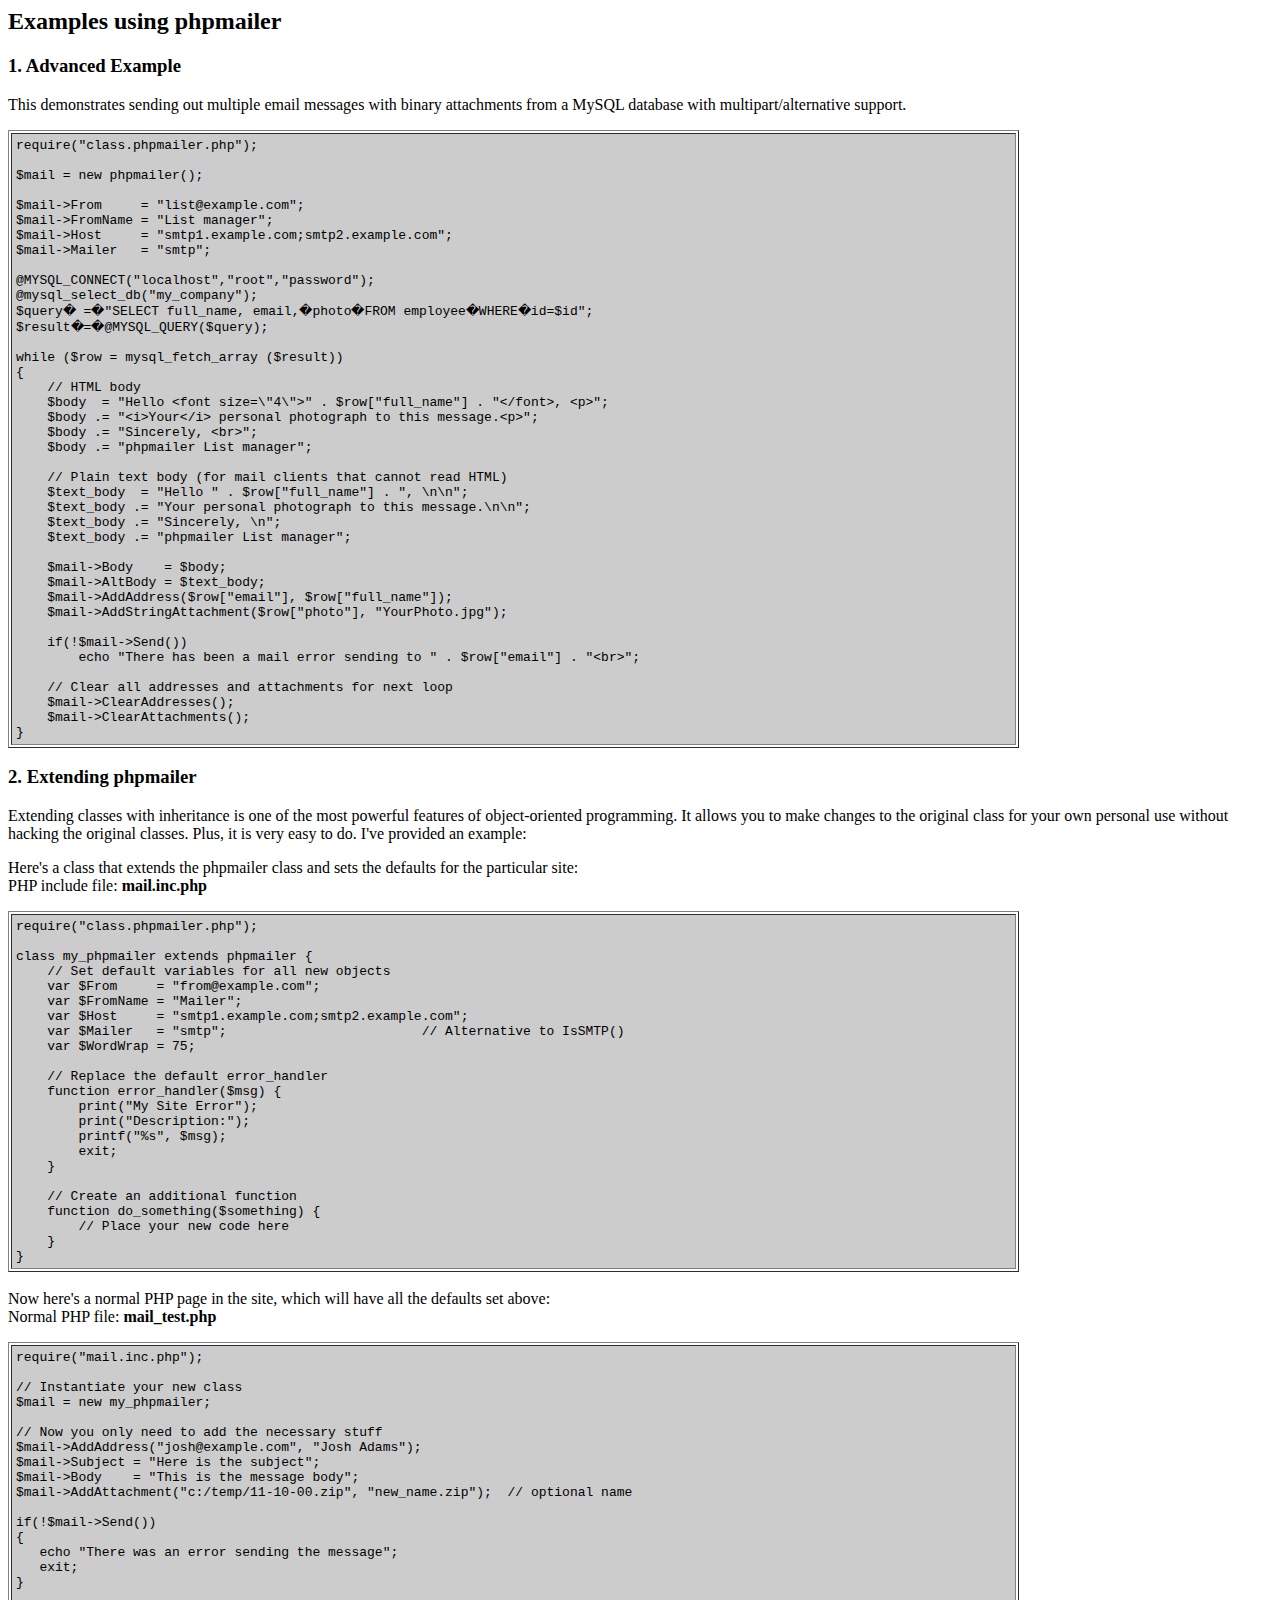
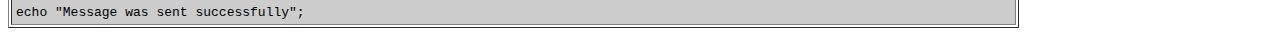
<file: dquickfix_crm/PHPMailer_5.2.4/docs/extending.html>
<html>
<head>
<title>Examples using phpmailer</title>
</head>

<body bgcolor="#FFFFFF">

<h2>Examples using phpmailer</h2>

<h3>1. Advanced Example</h3>
<p>

This demonstrates sending out multiple email messages with binary attachments
from a MySQL database with multipart/alternative support.<p>
<table cellpadding="4" border="1" width="80%">
<tr>
<td bgcolor="#CCCCCC">
<pre>
require("class.phpmailer.php");

$mail = new phpmailer();

$mail->From     = "list@example.com";
$mail->FromName = "List manager";
$mail->Host     = "smtp1.example.com;smtp2.example.com";
$mail->Mailer   = "smtp";

@MYSQL_CONNECT("localhost","root","password");
@mysql_select_db("my_company");
$query� =�"SELECT full_name, email,�photo�FROM employee�WHERE�id=$id";
$result�=�@MYSQL_QUERY($query);

while ($row = mysql_fetch_array ($result))
{
    // HTML body
    $body  = "Hello &lt;font size=\"4\"&gt;" . $row["full_name"] . "&lt;/font&gt;, &lt;p&gt;";
    $body .= "&lt;i&gt;Your&lt;/i&gt; personal photograph to this message.&lt;p&gt;";
    $body .= "Sincerely, &lt;br&gt;";
    $body .= "phpmailer List manager";

    // Plain text body (for mail clients that cannot read HTML)
    $text_body  = "Hello " . $row["full_name"] . ", \n\n";
    $text_body .= "Your personal photograph to this message.\n\n";
    $text_body .= "Sincerely, \n";
    $text_body .= "phpmailer List manager";

    $mail->Body    = $body;
    $mail->AltBody = $text_body;
    $mail->AddAddress($row["email"], $row["full_name"]);
    $mail->AddStringAttachment($row["photo"], "YourPhoto.jpg");

    if(!$mail->Send())
        echo "There has been a mail error sending to " . $row["email"] . "&lt;br&gt;";

    // Clear all addresses and attachments for next loop
    $mail->ClearAddresses();
    $mail->ClearAttachments();
}
</pre>
</td>
</tr>
</table>
<p>

<h3>2. Extending phpmailer</h3>
<p>

Extending classes with inheritance is one of the most
powerful features of object-oriented
programming.  It allows you to make changes to the
original class for your
own personal use without hacking the original
classes.  Plus, it is very
easy to do. I've provided an example:

<p>
Here's a class that extends the phpmailer class and sets the defaults
for the particular site:<br>
PHP include file: <b>mail.inc.php</b>
<p>

<table cellpadding="4" border="1" width="80%">
<tr>
<td bgcolor="#CCCCCC">
<pre>
require("class.phpmailer.php");

class my_phpmailer extends phpmailer {
    // Set default variables for all new objects
    var $From     = "from@example.com";
    var $FromName = "Mailer";
    var $Host     = "smtp1.example.com;smtp2.example.com";
    var $Mailer   = "smtp";                         // Alternative to IsSMTP()
    var $WordWrap = 75;

    // Replace the default error_handler
    function error_handler($msg) {
        print("My Site Error");
        print("Description:");
        printf("%s", $msg);
        exit;
    }

    // Create an additional function
    function do_something($something) {
        // Place your new code here
    }
}
</td>
</tr>
</table>
<br>

Now here's a normal PHP page in the site, which will have all the defaults set
above:<br>
Normal PHP file: <b>mail_test.php</b>
<p>

<table cellpadding="4" border="1" width="80%">
<tr>
<td bgcolor="#CCCCCC">
<pre>
require("mail.inc.php");

// Instantiate your new class
$mail = new my_phpmailer;

// Now you only need to add the necessary stuff
$mail->AddAddress("josh@example.com", "Josh Adams");
$mail->Subject = "Here is the subject";
$mail->Body    = "This is the message body";
$mail->AddAttachment("c:/temp/11-10-00.zip", "new_name.zip");  // optional name

if(!$mail->Send())
{
   echo "There was an error sending the message";
   exit;
}

echo "Message was sent successfully";
</pre>
</td>
</tr>
</table>
</p>

</body>
</html>
</file>
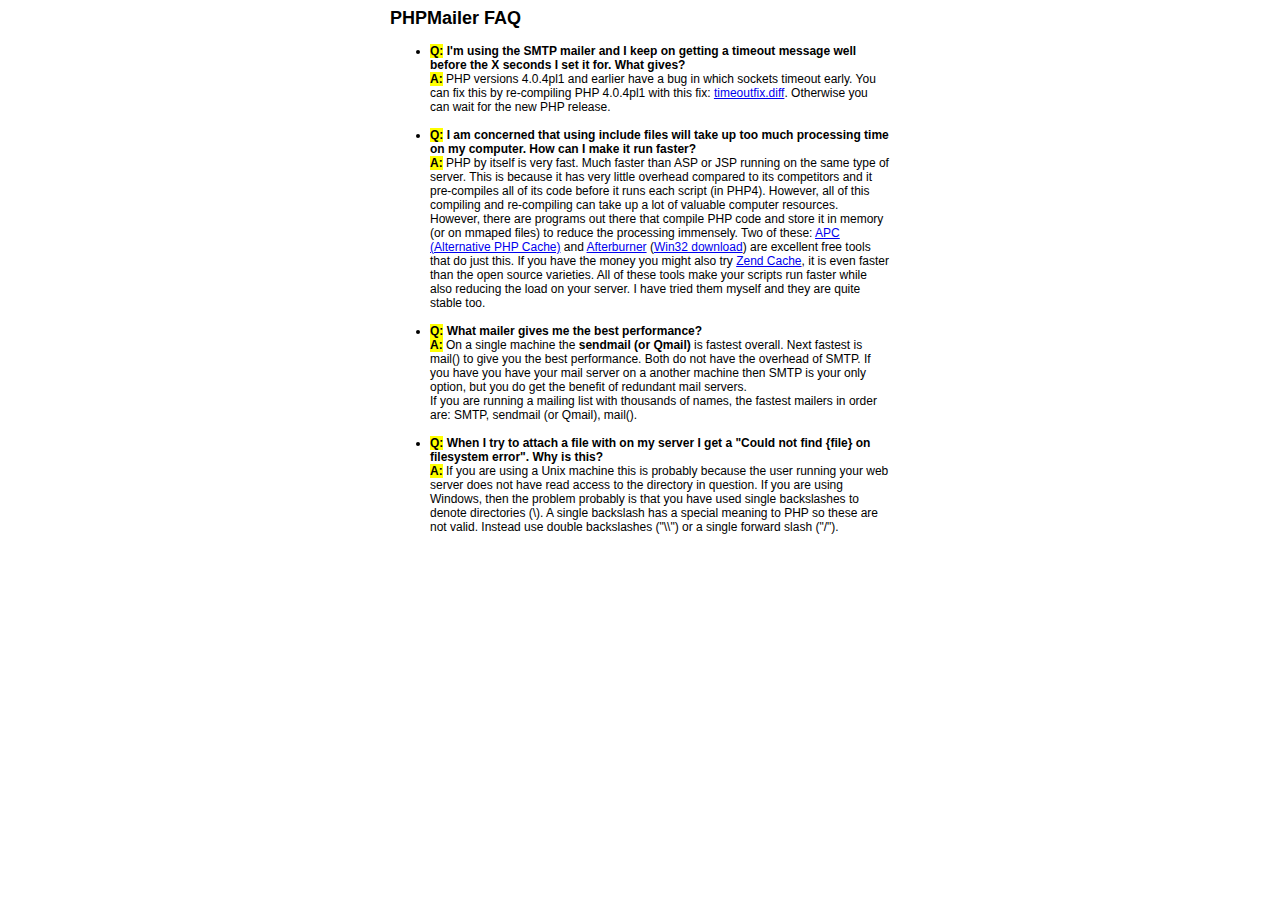
<file: dquickfix_crm/PHPMailer_5.2.4/docs/faq.html>
﻿<html>
<head>
<title>PHPMailer FAQ</title>
<style>
body, p {
  font-family: Arial, Helvetica, sans-serif;
  font-size: 12px;
}
div.width {
  width: 500px;
  text-align: left;
}
</style>
</head>
<body bgcolor="#FFFFFF">
<center>
<div class="width">
<h2>PHPMailer FAQ</h2>
<ul>

  <li><b style="background-color: #FFFF00">Q:</b> <b>I&#039;m using the SMTP mailer and I keep on getting a timeout message
  well before the X seconds I set it for.  What gives?</b><br />
  <b style="background-color: #FFFF00">A:</b> PHP versions 4.0.4pl1 and earlier have a bug in which sockets timeout
  early.  You can fix this by re-compiling PHP 4.0.4pl1 with this fix:
  <a href="timeoutfix.diff">timeoutfix.diff</a>. Otherwise you can wait for the new PHP release.<br /><br /></li>

  <li><b style="background-color: #FFFF00">Q:</b> <b>I am concerned that using include files will take up too much
  processing time on my computer.  How can I make it run faster?</b><br />
  <b style="background-color: #FFFF00">A:</b>  PHP by itself is very fast.  Much faster than ASP or JSP running on
  the same type of server.  This is because it has very little overhead compared
  to its competitors and it pre-compiles all of
  its code before it runs each script (in PHP4).  However, all of
  this compiling and re-compiling can take up a lot of valuable
  computer resources.  However, there are programs out there that compile
  PHP code and store it in memory (or on mmaped files) to reduce the
  processing immensely.  Two of these: <a href="http://apc.communityconnect.com">APC
  (Alternative PHP Cache)</a> and <a href="http://bwcache.bware.it/index.htm">Afterburner</a>
  (<a href="http://www.mm4.de/php4win/mod_php4_win32/">Win32 download</a>)
  are excellent free tools that do just this.  If you have the money
  you might also try <a href="http://www.zend.com">Zend Cache</a>, it is
  even faster than the open source varieties.  All of these tools make your
  scripts run faster while also reducing the load on your server. I have tried
  them myself and they are quite stable too.<br /><br /></li>

  <li><b style="background-color: #FFFF00">Q:</b> <b>What mailer gives me the best performance?</b><br />
  <b style="background-color: #FFFF00">A:</b> On a single machine the <b>sendmail (or Qmail)</b> is fastest overall.
  Next fastest is mail() to give you the best performance. Both do not have the overhead of SMTP.
  If you have you have your mail server on a another machine then
  SMTP is your only option, but you do get the benefit of redundant mail servers.<br />
  If you are running a mailing list with thousands of names, the fastest mailers in order are: SMTP, sendmail (or Qmail), mail().<br /><br /></li>

  <li><b style="background-color: #FFFF00">Q:</b> <b>When I try to attach a file with on my server I get a
  "Could not find {file} on filesystem error".  Why is this?</b><br />
  <b style="background-color: #FFFF00">A:</b> If you are using a Unix machine this is probably because the user
  running your web server does not have read access to the directory in question.  If you are using Windows,
  then the problem probably is that you have used single backslashes to denote directories (\).
  A single backslash has a special meaning to PHP so these are not
  valid.  Instead use double backslashes ("\\") or a single forward
  slash ("/").<br /><br /></li>

</ul>

</div>
</center>

</body>
</html>
</file>
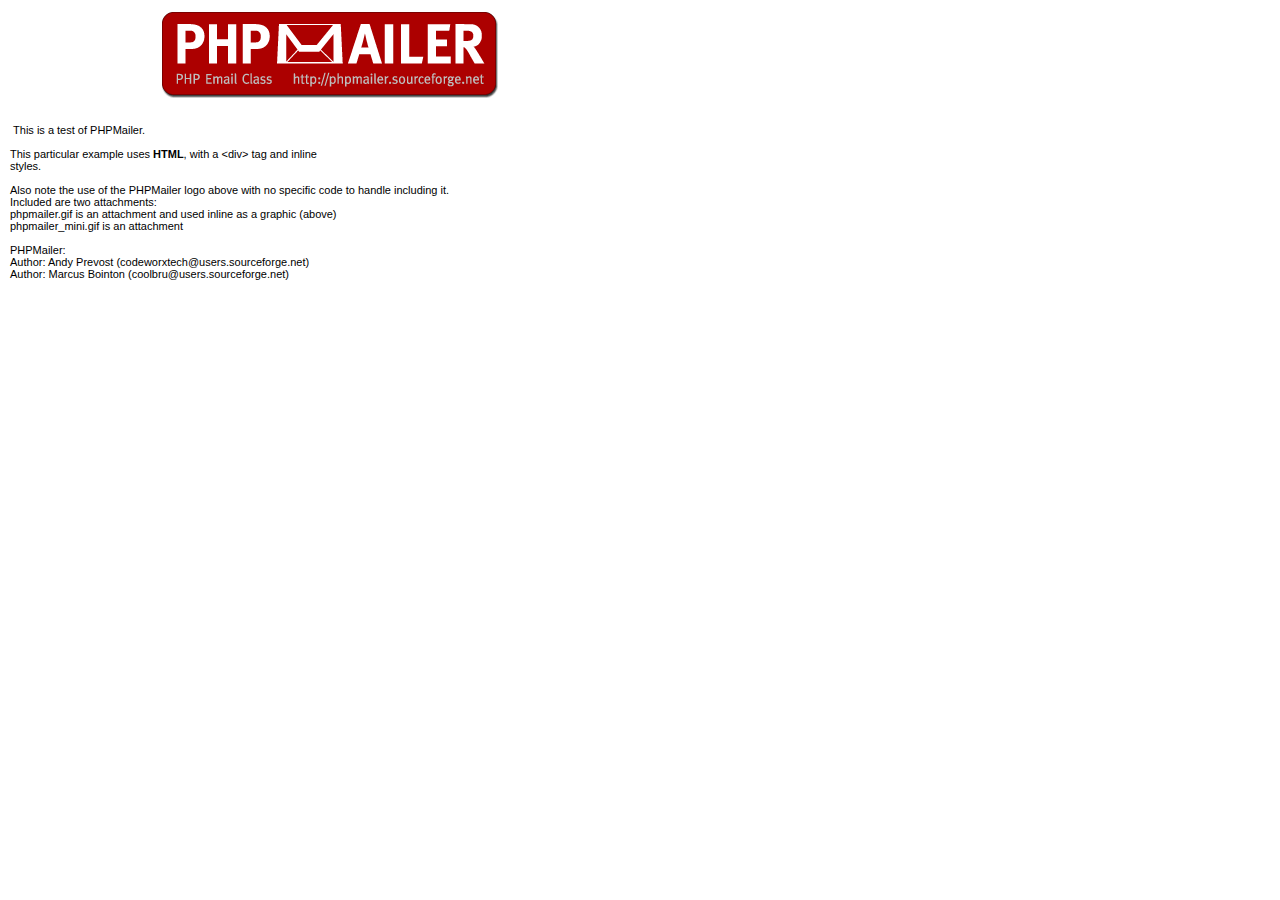
<file: dquickfix_crm/PHPMailer_5.2.4/examples/contents.html>
<body style="margin: 10px;">
<div style="width: 640px; font-family: Arial, Helvetica, sans-serif; font-size: 11px;">
<div align="center"><img src="images/phpmailer.gif" style="height: 90px; width: 340px"></div><br>
<br>
&nbsp;This is a test of PHPMailer.<br>
<br>
This particular example uses <strong>HTML</strong>, with a &lt;div&gt; tag and inline<br>
styles.<br>
<br>
Also note the use of the PHPMailer logo above with no specific code to handle
including it.<br />
Included are two attachments:<br />
phpmailer.gif is an attachment and used inline as a graphic (above)<br />
phpmailer_mini.gif is an attachment<br />
<br />
PHPMailer:<br />
Author: Andy Prevost (codeworxtech@users.sourceforge.net)<br />
Author: Marcus Bointon (coolbru@users.sourceforge.net)<br />
</div>
</body>
</file>
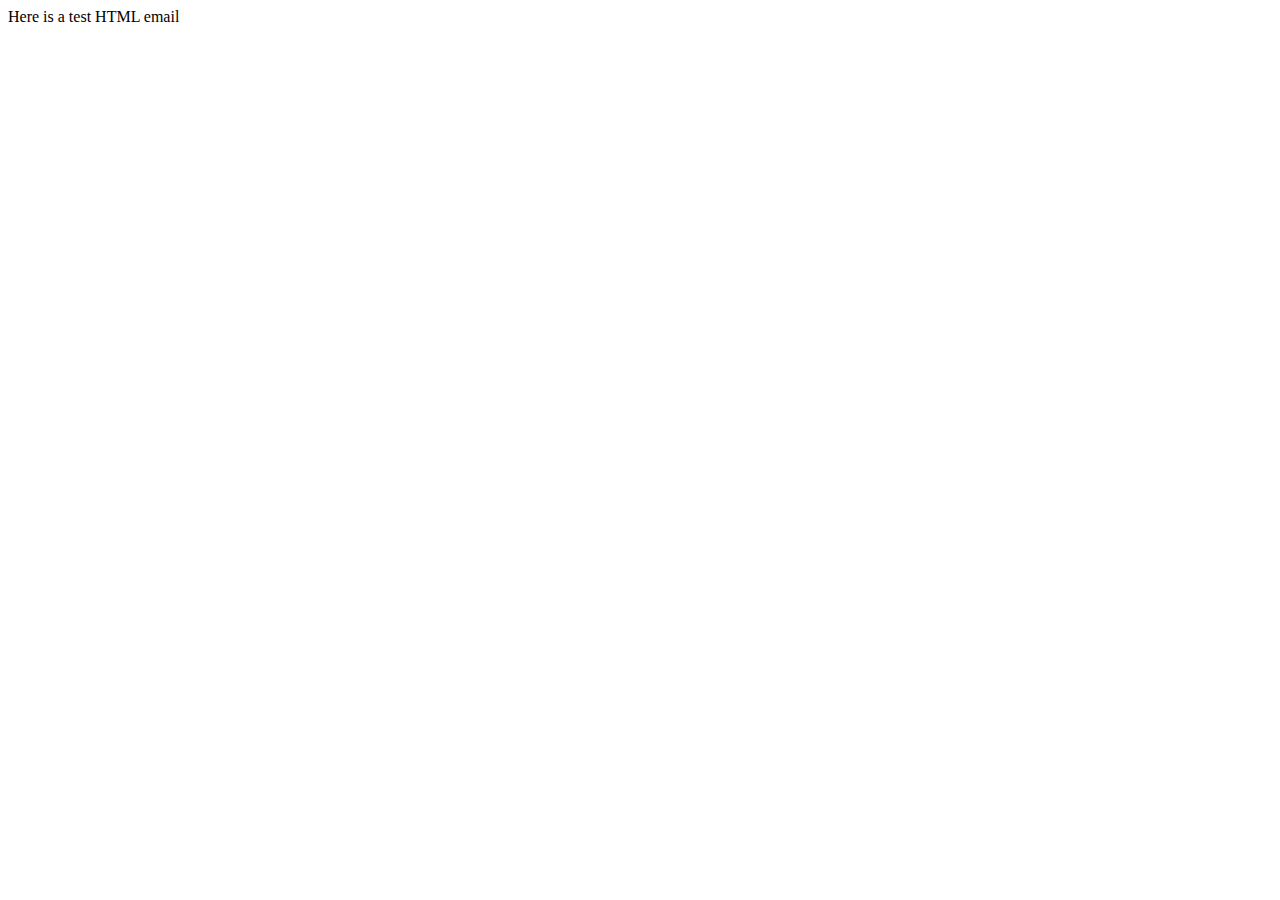
<file: dquickfix_crm/PHPMailer_5.2.4/test/contents.html>
<!DOCTYPE HTML PUBLIC "-//W3C//DTD HTML 4.01 Transitional//EN">
<html>
  <head>
    <title>Email test</title>
    <meta http-equiv="Content-Type" content="text/html; charset=UTF-8">
  </head>
  <body>
	<p>Here is a test HTML email</p>
  </body>
</html>
</file>
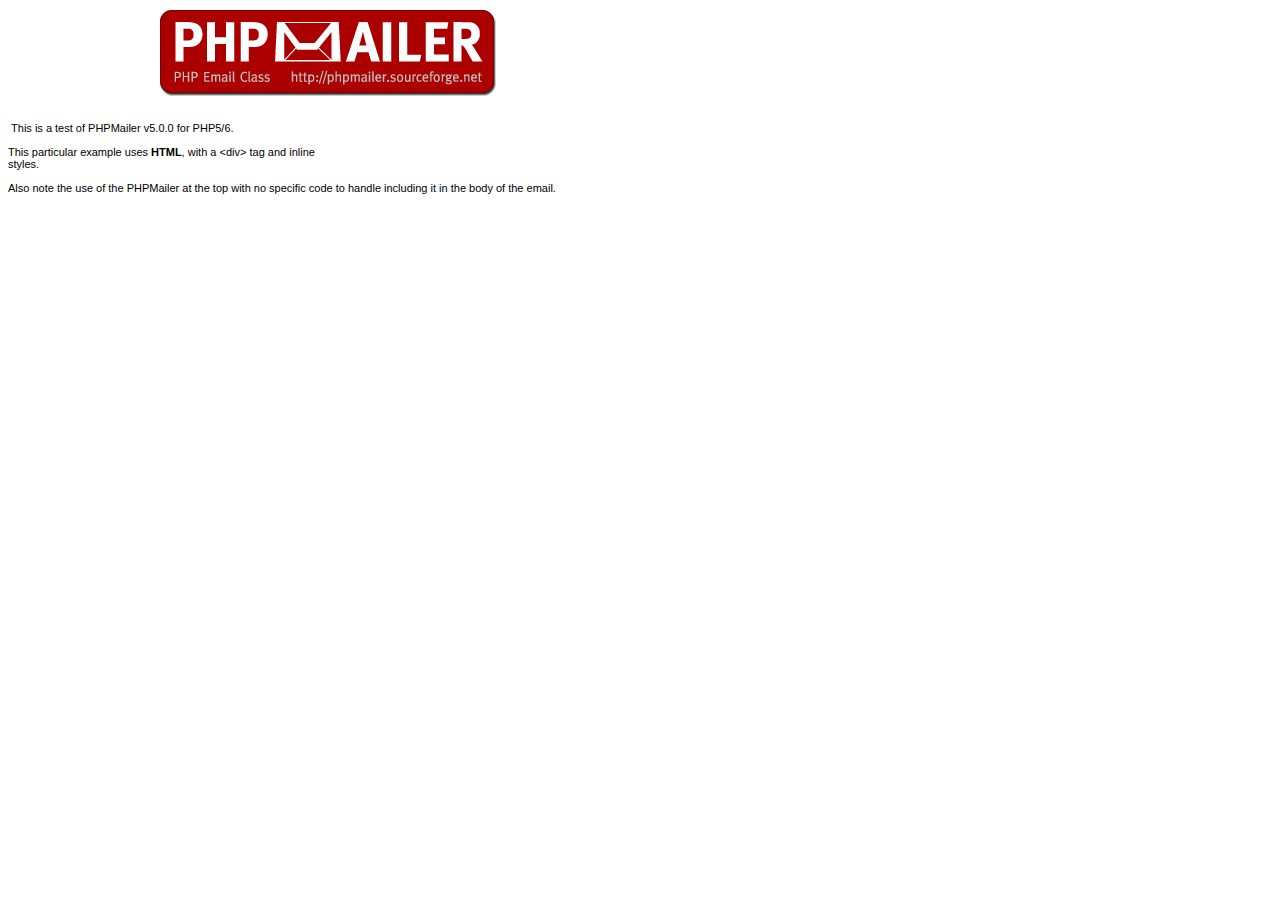
<file: dquickfix_crm/PHPMailer_5.2.4/test_script/contents.html>
<body>
<div style="width: 640px; font-family: Arial, Helvetica, sans-serif; font-size: 11px;">
<div align="center"><img src="images/phpmailer.gif" style="height: 90px; width: 340px"></div><br />
<br />
&nbsp;This is a test of PHPMailer v5.0.0 for PHP5/6.<br />
<br />
This particular example uses <strong>HTML</strong>, with a &lt;div&gt; tag and inline<br />
styles.<br />
<br />
Also note the use of the PHPMailer at the top with no specific code to handle
including it in the body of the email.</div>


</body>
</file>
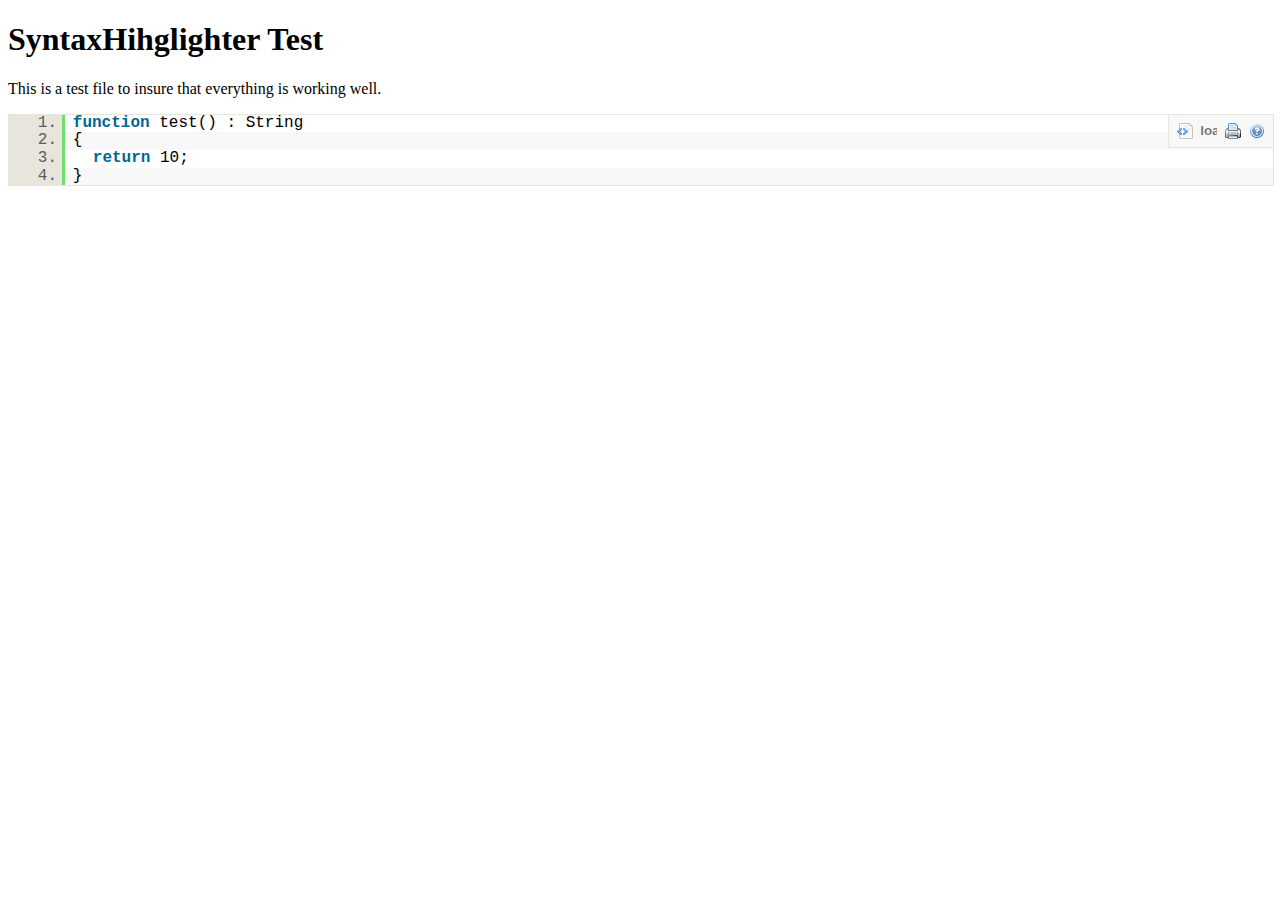
<file: dquickfix_crm/PHPMailer_5.2.4/test_script/test.html>
<!DOCTYPE html PUBLIC "-//W3C//DTD XHTML 1.0 Strict//EN" "http://www.w3.org/TR/xhtml1/DTD/xhtml1-strict.dtd">
<html xmlns="http://www.w3.org/1999/xhtml" xml:lang="en" lang="en">
<head>
  <meta http-equiv="Content-Type" content="text/html; charset=UTF-8" />
  <title>SyntaxHighlighter Build Test Page</title>
  <script type="text/javascript" src="scripts/shCore.js"></script>
  <!--
  <script type="text/javascript" src="scripts/shBrushBash.js"></script>
  <script type="text/javascript" src="scripts/shBrushCpp.js"></script>
  <script type="text/javascript" src="scripts/shBrushCSharp.js"></script>
  <script type="text/javascript" src="scripts/shBrushCss.js"></script>
  <script type="text/javascript" src="scripts/shBrushDelphi.js"></script>
  <script type="text/javascript" src="scripts/shBrushDiff.js"></script>
  <script type="text/javascript" src="scripts/shBrushGroovy.js"></script>
  <script type="text/javascript" src="scripts/shBrushJava.js"></script>
  <script type="text/javascript" src="scripts/shBrushJScript.js"></script>
  -->
  <script type="text/javascript" src="scripts/shBrushPhp.js"></script>
  <!--
  <script type="text/javascript" src="scripts/shBrushPlain.js"></script>
  <script type="text/javascript" src="scripts/shBrushPython.js"></script>
  <script type="text/javascript" src="scripts/shBrushRuby.js"></script>
  <script type="text/javascript" src="scripts/shBrushScala.js"></script>
  <script type="text/javascript" src="scripts/shBrushSql.js"></script>
  <script type="text/javascript" src="scripts/shBrushVb.js"></script>
  <script type="text/javascript" src="scripts/shBrushXml.js"></script>
  -->
  <link type="text/css" rel="stylesheet" href="styles/shCore.css"/>
  <link type="text/css" rel="stylesheet" href="styles/shThemeDefault.css"/>
  <script type="text/javascript">
    SyntaxHighlighter.config.clipboardSwf = 'scripts/clipboard.swf';
    SyntaxHighlighter.all();
  </script>
</head>

<body >
<h1>SyntaxHihglighter Test</h1>
<p>This is a test file to insure that everything is working well.</p>

<pre class="brush: php;">
function test() : String
{
  return 10;
}
</pre>
</html>
</file>
<file: dquickfix_crm/PHPMailer_5.2.4/test_script/styles/shCore.css>
/**
 * SyntaxHighlighter
 * http://alexgorbatchev.com/
 *
 * SyntaxHighlighter is donationware. If you are using it, please donate.
 * http://alexgorbatchev.com/wiki/SyntaxHighlighter:Donate
 *
 * @version
 * 2.0.296 (March 01 2009)
 * 
 * @copyright
 * Copyright (C) 2004-2009 Alex Gorbatchev.
 *
 * @license
 * This file is part of SyntaxHighlighter.
 * 
 * SyntaxHighlighter is free software: you can redistribute it and/or modify
 * it under the terms of the GNU General Public License as published by
 * the Free Software Foundation, either version 3 of the License, or
 * (at your option) any later version.
 * 
 * SyntaxHighlighter is distributed in the hope that it will be useful,
 * but WITHOUT ANY WARRANTY; without even the implied warranty of
 * MERCHANTABILITY or FITNESS FOR A PARTICULAR PURPOSE.  See the
 * GNU General Public License for more details.
 * 
 * You should have received a copy of the GNU General Public License
 * along with SyntaxHighlighter.  If not, see <http://www.gnu.org/licenses/>.
 */
.syntaxhighlighter,
.syntaxhighlighter div,
.syntaxhighlighter code,
.syntaxhighlighter span
{
	margin: 0 !important;
	padding: 0 !important;
	border: 0 !important;
	outline: 0 !important;
	background: none !important;
	text-align: left !important;
	float: none !important;
	vertical-align: baseline !important;
	position: static !important;
	left: auto !important;
	top: auto !important;
	right: auto !important;
	bottom: auto !important;
	height: auto !important;
	width: auto !important;
	line-height: 1.1em !important;
	font-family: "Consolas", "Monaco", "Bitstream Vera Sans Mono", "Courier New", Courier, monospace !important;
	font-weight: normal !important;
	font-style: normal !important;
	font-size: 1em !important;
}

.syntaxhighlighter
{
	width: 100% !important;
	margin: 1em 0 1em 0 !important;
	padding: 1px !important; /* adds a little border on top and bottom */
	position: relative !important;
}

.syntaxhighlighter .bold {
	font-weight: bold !important;
}

.syntaxhighlighter .italic {
	font-style: italic !important;
}

.syntaxhighlighter .line .number
{
	float: left !important; 
	width: 3em !important; 
	padding-right: .3em !important;
	text-align: right !important;
	display: block !important;
}

/* Disable numbers when no gutter option is set */
.syntaxhighlighter.nogutter .line .number
{
	display: none !important;
}

.syntaxhighlighter .line .content
{
	margin-left: 3.3em !important; 
	padding-left: .5em !important;
	display: block !important;
}

.syntaxhighlighter .line .content .block
{
	display: block !important;
	padding-left: 1.5em !important;
	text-indent: -1.5em !important;
}

.syntaxhighlighter .line .content .spaces
{
	display: none !important;
}

/* Disable border and margin on the lines when no gutter option is set */
.syntaxhighlighter.nogutter .line .content
{
	margin-left: 0 !important; 
	border-left: none !important;
}

.syntaxhighlighter .bar
{
}

.syntaxhighlighter.collapsed .bar
{

}

.syntaxhighlighter.nogutter .ruler
{
	margin-left: 0 !important;
	padding-left: 0 !important;
}

.syntaxhighlighter .ruler
{
	padding: 0 0 .5em .5em !important;
	margin-left: 3.3em !important;
	overflow: hidden !important;
}

/* Adjust some properties when collapsed */

.syntaxhighlighter.collapsed .lines,
.syntaxhighlighter.collapsed .ruler
{
	display: none !important;
}

/* Styles for the toolbar */

.syntaxhighlighter .toolbar
{
	position: absolute !important;
	right: 0px !important;
	top: 0px !important;
	font-size: 1px !important;
	padding: 8px 8px 8px 0 !important; /* in px because images don't scale with ems */
}

.syntaxhighlighter.collapsed .toolbar
{
	font-size: 80% !important;
	padding: .2em 0 .5em .5em !important;
	position: static !important;
}

.syntaxhighlighter .toolbar a.item,
.syntaxhighlighter .toolbar .item
{
	display: block !important;
	float: left !important;
	margin-left: 8px !important;
	background-repeat: no-repeat !important;
	overflow: hidden !important;
	text-indent: -5000px !important;
}

.syntaxhighlighter.collapsed .toolbar .item
{
	display: none !important;
}

.syntaxhighlighter.collapsed .toolbar .item.expandSource
{
	background-image: url(magnifier.png) !important;
	display: inline !important;
	text-indent: 0 !important;
	width: auto !important;
	float: none !important;
	height: 16px !important;
	padding-left: 20px !important;
}

.syntaxhighlighter .toolbar .item.viewSource
{
	background-image: url(page_white_code.png) !important;
}

.syntaxhighlighter .toolbar .item.printSource
{
	background-image: url(printer.png) !important;
}

.syntaxhighlighter .toolbar .item.copyToClipboard
{
	text-indent: 0 !important;
	background: none !important;
	overflow: visible !important;
}

.syntaxhighlighter .toolbar .item.about
{
	background-image: url(help.png) !important;
}

/** 
 * Print view.
 * Colors are based on the default theme without background.
 */

.syntaxhighlighter.printing,
.syntaxhighlighter.printing .line.alt1 .content,
.syntaxhighlighter.printing .line.alt2 .content,
.syntaxhighlighter.printing .line.highlighted .number,
.syntaxhighlighter.printing .line.highlighted.alt1 .content,
.syntaxhighlighter.printing .line.highlighted.alt2 .content,
.syntaxhighlighter.printing .line .content .block
{
	background: none !important;
}

/* Gutter line numbers */
.syntaxhighlighter.printing .line .number
{
	color: #bbb !important;
}

/* Add border to the lines */
.syntaxhighlighter.printing .line .content
{
	color: #000 !important;
}

/* Toolbar when visible */
.syntaxhighlighter.printing .toolbar,
.syntaxhighlighter.printing .ruler
{
	display: none !important;
}

.syntaxhighlighter.printing a
{
	text-decoration: none !important;
}

.syntaxhighlighter.printing .plain,
.syntaxhighlighter.printing .plain a
{ 
	color: #000 !important;
}

.syntaxhighlighter.printing .comments,
.syntaxhighlighter.printing .comments a
{ 
	color: #008200 !important;
}

.syntaxhighlighter.printing .string,
.syntaxhighlighter.printing .string a
{
	color: blue !important; 
}

.syntaxhighlighter.printing .keyword
{ 
	color: #069 !important; 
	font-weight: bold !important; 
}

.syntaxhighlighter.printing .preprocessor 
{ 
	color: gray !important; 
}

.syntaxhighlighter.printing .variable 
{ 
	color: #a70 !important; 
}

.syntaxhighlighter.printing .value
{ 
	color: #090 !important; 
}

.syntaxhighlighter.printing .functions
{ 
	color: #ff1493 !important; 
}

.syntaxhighlighter.printing .constants
{ 
	color: #0066CC !important; 
}

.syntaxhighlighter.printing .script
{
	font-weight: bold !important;
}

.syntaxhighlighter.printing .color1,
.syntaxhighlighter.printing .color1 a
{ 
	color: #808080 !important; 
}

.syntaxhighlighter.printing .color2,
.syntaxhighlighter.printing .color2 a
{ 
	color: #ff1493 !important; 
}

.syntaxhighlighter.printing .color3,
.syntaxhighlighter.printing .color3 a
{ 
	color: red !important; 
}
</file>
<file: dquickfix_crm/PHPMailer_5.2.4/test_script/styles/shThemeDefault.css>
/**
 * SyntaxHighlighter
 * http://alexgorbatchev.com/
 *
 * SyntaxHighlighter is donationware. If you are using it, please donate.
 * http://alexgorbatchev.com/wiki/SyntaxHighlighter:Donate
 *
 * @version
 * 2.0.296 (March 01 2009)
 * 
 * @copyright
 * Copyright (C) 2004-2009 Alex Gorbatchev.
 *
 * @license
 * This file is part of SyntaxHighlighter.
 * 
 * SyntaxHighlighter is free software: you can redistribute it and/or modify
 * it under the terms of the GNU General Public License as published by
 * the Free Software Foundation, either version 3 of the License, or
 * (at your option) any later version.
 * 
 * SyntaxHighlighter is distributed in the hope that it will be useful,
 * but WITHOUT ANY WARRANTY; without even the implied warranty of
 * MERCHANTABILITY or FITNESS FOR A PARTICULAR PURPOSE.  See the
 * GNU General Public License for more details.
 * 
 * You should have received a copy of the GNU General Public License
 * along with SyntaxHighlighter.  If not, see <http://www.gnu.org/licenses/>.
 */
/************************************
 * Default Syntax Highlighter theme.
 * 
 * Interface elements.
 ************************************/

.syntaxhighlighter
{
	background-color: #E7E5DC !important;
}

/* Highlighed line number */
.syntaxhighlighter .line.highlighted .number
{
	background-color: #6CE26C !important;
	color: black !important;
}

/* Highlighed line */
.syntaxhighlighter .line.highlighted.alt1 .content,
.syntaxhighlighter .line.highlighted.alt2 .content
{
	background-color: #6CE26C !important;
}

/* Gutter line numbers */
.syntaxhighlighter .line .number
{
	color: #5C5C5C !important;
}

/* Add border to the lines */
.syntaxhighlighter .line .content
{
	border-left: 3px solid #6CE26C !important;
	color: #000 !important;
}

.syntaxhighlighter.printing .line .content 
{
	border: 0 !important;
}

/* First line */
.syntaxhighlighter .line.alt1 .content
{
	background-color: #fff !important;
}

/* Second line */
.syntaxhighlighter .line.alt2 .content
{
	background-color: #F8F8F8 !important;
}

.syntaxhighlighter .line .content .block
{
	background: url(wrapping.png) 0 1.1em no-repeat !important;
}

.syntaxhighlighter .ruler
{
	color: silver !important;
	background-color: #F8F8F8 !important;
	border-left: 3px solid #6CE26C !important;
}

.syntaxhighlighter.nogutter .ruler
{
	border: 0 !important;
}

.syntaxhighlighter .toolbar
{
	background-color: #F8F8F8 !important;
	border: #E7E5DC solid 1px !important;
}

.syntaxhighlighter .toolbar a
{
	color: #a0a0a0 !important;
}

.syntaxhighlighter .toolbar a:hover
{
	color: red !important;
}

/************************************
 * Actual syntax highlighter colors.
 ************************************/
.syntaxhighlighter .plain,
.syntaxhighlighter .plain a
{ 
	color: #000 !important;
}

.syntaxhighlighter .comments,
.syntaxhighlighter .comments a
{ 
	color: #008200 !important;
}

.syntaxhighlighter .string,
.syntaxhighlighter .string a
{
	color: blue !important; 
}

.syntaxhighlighter .keyword
{ 
	color: #069 !important; 
	font-weight: bold !important; 
}

.syntaxhighlighter .preprocessor 
{ 
	color: gray !important; 
}

.syntaxhighlighter .variable 
{ 
	color: #a70 !important; 
}

.syntaxhighlighter .value
{ 
	color: #090 !important; 
}

.syntaxhighlighter .functions
{ 
	color: #ff1493 !important; 
}

.syntaxhighlighter .constants
{ 
	color: #0066CC !important; 
}

.syntaxhighlighter .script
{ 
	background-color: yellow !important;
}

.syntaxhighlighter .color1,
.syntaxhighlighter .color1 a
{ 
	color: #808080 !important; 
}

.syntaxhighlighter .color2,
.syntaxhighlighter .color2 a
{ 
	color: #ff1493 !important; 
}

.syntaxhighlighter .color3,
.syntaxhighlighter .color3 a
{ 
	color: red !important; 
}
</file>
